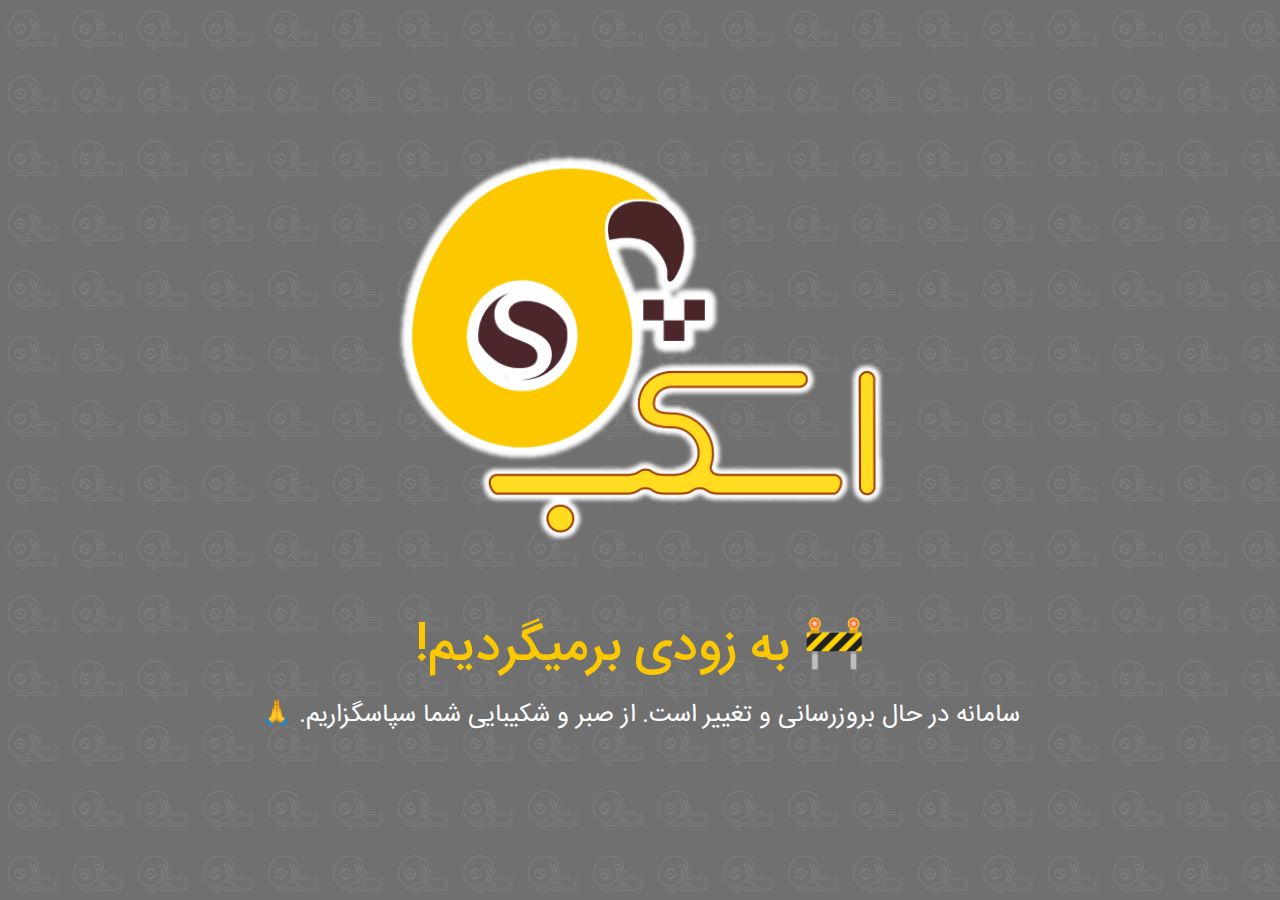
<file: index.html>
<!DOCTYPE html>
<html lang="fa" dir="rtl">

<head>
	<meta charset="utf-8">
	<title>اسکب</title>
	<meta name="viewport" content="width=device-width, initial-scale=1">
	<link rel="icon" type="image/png" href="./assets/favicon.ico">
	<link rel="stylesheet" type="text/css" href="./assets/bootstrap.min.css">
	<link rel="stylesheet" type="text/css" href="./assets/font-awesome.min.css">
	<link rel="stylesheet" type="text/css" href="./assets/animate.css">
	<link rel="stylesheet" type="text/css" href="./assets/select2.min.css">
	<link rel="stylesheet" type="text/css" href="./assets/util.css">
	<link rel="stylesheet" type="text/css" href="./assets/main.css">
	<link rel="stylesheet" type="text/css" href="./fonts/fontiran.css">
	<meta name="robots" content="noindex, follow">
</head>

<body>
	<div class="size1 overlay1">
		<div class="size1 flex-col-c-m p-l-15 p-r-15 p-t-50 p-b-50">
			<img src="./assets/SCabLogo.png" alt="SCab Logo" style="width: 40%;" />
			<h3 class="l1-txt1 txt-center p-b-25">
				🚧 به زودی برمیگردیم!
			</h3>
			<p class="m2-txt1 txt-center p-b-48">
				سامانه در حال بروزرسانی و تغییر است. از صبر و شکیبایی شما سپاسگزاریم. 🙏
			</p>
		</div>
	</div>
</body>

</html>
</file>
<file: assets/util.css>
/*//////////////////////////////////////////////////////////////////
[ REBOOT ]*/
*, *:before, *:after {
	margin: 0px; 
	padding: 0px; 
	-webkit-box-sizing: border-box;
	-moz-box-sizing: border-box;
	box-sizing: border-box;
}

body, html {
	font-family: Arial, sans-serif;
	font-size: 15px;
	color: #666666;

	height: 100%;
	background-color: #fff;
	-webkit-box-sizing: border-box;
	-moz-box-sizing: border-box;
	box-sizing: border-box;
}

/*---------------------------------------------*/
a:focus {outline: none;}
a:hover {text-decoration: none;}

/* ------------------------------------ */
h1,h2,h3,h4,h5,h6,p {margin: 0px;}

ul, li {
	margin: 0px;
	list-style-type: none;
}


/* ------------------------------------ */
input, textarea, label {
	display: block;
	outline: none;
	border: none;
}

/* ------------------------------------ */
button {
	outline: none;
	border: none;
	background: transparent;
	cursor: pointer;
}
button:focus {outline: none;}

iframe {border: none;}


/*//////////////////////////////////////////////////////////////////
[ FONT SIZE ]*/
.fs-1 {font-size: 1px;}
.fs-2 {font-size: 2px;}
.fs-3 {font-size: 3px;}
.fs-4 {font-size: 4px;}
.fs-5 {font-size: 5px;}
.fs-6 {font-size: 6px;}
.fs-7 {font-size: 7px;}
.fs-8 {font-size: 8px;}
.fs-9 {font-size: 9px;}
.fs-10 {font-size: 10px;}
.fs-11 {font-size: 11px;}
.fs-12 {font-size: 12px;}
.fs-13 {font-size: 13px;}
.fs-14 {font-size: 14px;}
.fs-15 {font-size: 15px;}
.fs-16 {font-size: 16px;}
.fs-17 {font-size: 17px;}
.fs-18 {font-size: 18px;}
.fs-19 {font-size: 19px;}
.fs-20 {font-size: 20px;}
.fs-21 {font-size: 21px;}
.fs-22 {font-size: 22px;}
.fs-23 {font-size: 23px;}
.fs-24 {font-size: 24px;}
.fs-25 {font-size: 25px;}
.fs-26 {font-size: 26px;}
.fs-27 {font-size: 27px;}
.fs-28 {font-size: 28px;}
.fs-29 {font-size: 29px;}
.fs-30 {font-size: 30px;}
.fs-31 {font-size: 31px;}
.fs-32 {font-size: 32px;}
.fs-33 {font-size: 33px;}
.fs-34 {font-size: 34px;}
.fs-35 {font-size: 35px;}
.fs-36 {font-size: 36px;}
.fs-37 {font-size: 37px;}
.fs-38 {font-size: 38px;}
.fs-39 {font-size: 39px;}
.fs-40 {font-size: 40px;}
.fs-41 {font-size: 41px;}
.fs-42 {font-size: 42px;}
.fs-43 {font-size: 43px;}
.fs-44 {font-size: 44px;}
.fs-45 {font-size: 45px;}
.fs-46 {font-size: 46px;}
.fs-47 {font-size: 47px;}
.fs-48 {font-size: 48px;}
.fs-49 {font-size: 49px;}
.fs-50 {font-size: 50px;}
.fs-51 {font-size: 51px;}
.fs-52 {font-size: 52px;}
.fs-53 {font-size: 53px;}
.fs-54 {font-size: 54px;}
.fs-55 {font-size: 55px;}
.fs-56 {font-size: 56px;}
.fs-57 {font-size: 57px;}
.fs-58 {font-size: 58px;}
.fs-59 {font-size: 59px;}
.fs-60 {font-size: 60px;}
.fs-61 {font-size: 61px;}
.fs-62 {font-size: 62px;}
.fs-63 {font-size: 63px;}
.fs-64 {font-size: 64px;}
.fs-65 {font-size: 65px;}
.fs-66 {font-size: 66px;}
.fs-67 {font-size: 67px;}
.fs-68 {font-size: 68px;}
.fs-69 {font-size: 69px;}
.fs-70 {font-size: 70px;}
.fs-71 {font-size: 71px;}
.fs-72 {font-size: 72px;}
.fs-73 {font-size: 73px;}
.fs-74 {font-size: 74px;}
.fs-75 {font-size: 75px;}
.fs-76 {font-size: 76px;}
.fs-77 {font-size: 77px;}
.fs-78 {font-size: 78px;}
.fs-79 {font-size: 79px;}
.fs-80 {font-size: 80px;}
.fs-81 {font-size: 81px;}
.fs-82 {font-size: 82px;}
.fs-83 {font-size: 83px;}
.fs-84 {font-size: 84px;}
.fs-85 {font-size: 85px;}
.fs-86 {font-size: 86px;}
.fs-87 {font-size: 87px;}
.fs-88 {font-size: 88px;}
.fs-89 {font-size: 89px;}
.fs-90 {font-size: 90px;}
.fs-91 {font-size: 91px;}
.fs-92 {font-size: 92px;}
.fs-93 {font-size: 93px;}
.fs-94 {font-size: 94px;}
.fs-95 {font-size: 95px;}
.fs-96 {font-size: 96px;}
.fs-97 {font-size: 97px;}
.fs-98 {font-size: 98px;}
.fs-99 {font-size: 99px;}
.fs-100 {font-size: 100px;}
.fs-101 {font-size: 101px;}
.fs-102 {font-size: 102px;}
.fs-103 {font-size: 103px;}
.fs-104 {font-size: 104px;}
.fs-105 {font-size: 105px;}
.fs-106 {font-size: 106px;}
.fs-107 {font-size: 107px;}
.fs-108 {font-size: 108px;}
.fs-109 {font-size: 109px;}
.fs-110 {font-size: 110px;}
.fs-111 {font-size: 111px;}
.fs-112 {font-size: 112px;}
.fs-113 {font-size: 113px;}
.fs-114 {font-size: 114px;}
.fs-115 {font-size: 115px;}
.fs-116 {font-size: 116px;}
.fs-117 {font-size: 117px;}
.fs-118 {font-size: 118px;}
.fs-119 {font-size: 119px;}
.fs-120 {font-size: 120px;}
.fs-121 {font-size: 121px;}
.fs-122 {font-size: 122px;}
.fs-123 {font-size: 123px;}
.fs-124 {font-size: 124px;}
.fs-125 {font-size: 125px;}
.fs-126 {font-size: 126px;}
.fs-127 {font-size: 127px;}
.fs-128 {font-size: 128px;}
.fs-129 {font-size: 129px;}
.fs-130 {font-size: 130px;}
.fs-131 {font-size: 131px;}
.fs-132 {font-size: 132px;}
.fs-133 {font-size: 133px;}
.fs-134 {font-size: 134px;}
.fs-135 {font-size: 135px;}
.fs-136 {font-size: 136px;}
.fs-137 {font-size: 137px;}
.fs-138 {font-size: 138px;}
.fs-139 {font-size: 139px;}
.fs-140 {font-size: 140px;}
.fs-141 {font-size: 141px;}
.fs-142 {font-size: 142px;}
.fs-143 {font-size: 143px;}
.fs-144 {font-size: 144px;}
.fs-145 {font-size: 145px;}
.fs-146 {font-size: 146px;}
.fs-147 {font-size: 147px;}
.fs-148 {font-size: 148px;}
.fs-149 {font-size: 149px;}
.fs-150 {font-size: 150px;}
.fs-151 {font-size: 151px;}
.fs-152 {font-size: 152px;}
.fs-153 {font-size: 153px;}
.fs-154 {font-size: 154px;}
.fs-155 {font-size: 155px;}
.fs-156 {font-size: 156px;}
.fs-157 {font-size: 157px;}
.fs-158 {font-size: 158px;}
.fs-159 {font-size: 159px;}
.fs-160 {font-size: 160px;}
.fs-161 {font-size: 161px;}
.fs-162 {font-size: 162px;}
.fs-163 {font-size: 163px;}
.fs-164 {font-size: 164px;}
.fs-165 {font-size: 165px;}
.fs-166 {font-size: 166px;}
.fs-167 {font-size: 167px;}
.fs-168 {font-size: 168px;}
.fs-169 {font-size: 169px;}
.fs-170 {font-size: 170px;}
.fs-171 {font-size: 171px;}
.fs-172 {font-size: 172px;}
.fs-173 {font-size: 173px;}
.fs-174 {font-size: 174px;}
.fs-175 {font-size: 175px;}
.fs-176 {font-size: 176px;}
.fs-177 {font-size: 177px;}
.fs-178 {font-size: 178px;}
.fs-179 {font-size: 179px;}
.fs-180 {font-size: 180px;}
.fs-181 {font-size: 181px;}
.fs-182 {font-size: 182px;}
.fs-183 {font-size: 183px;}
.fs-184 {font-size: 184px;}
.fs-185 {font-size: 185px;}
.fs-186 {font-size: 186px;}
.fs-187 {font-size: 187px;}
.fs-188 {font-size: 188px;}
.fs-189 {font-size: 189px;}
.fs-190 {font-size: 190px;}
.fs-191 {font-size: 191px;}
.fs-192 {font-size: 192px;}
.fs-193 {font-size: 193px;}
.fs-194 {font-size: 194px;}
.fs-195 {font-size: 195px;}
.fs-196 {font-size: 196px;}
.fs-197 {font-size: 197px;}
.fs-198 {font-size: 198px;}
.fs-199 {font-size: 199px;}
.fs-200 {font-size: 200px;}

/*//////////////////////////////////////////////////////////////////
[ PADDING ]*/
.p-t-0 {padding-top: 0px;}
.p-t-1 {padding-top: 1px;}
.p-t-2 {padding-top: 2px;}
.p-t-3 {padding-top: 3px;}
.p-t-4 {padding-top: 4px;}
.p-t-5 {padding-top: 5px;}
.p-t-6 {padding-top: 6px;}
.p-t-7 {padding-top: 7px;}
.p-t-8 {padding-top: 8px;}
.p-t-9 {padding-top: 9px;}
.p-t-10 {padding-top: 10px;}
.p-t-11 {padding-top: 11px;}
.p-t-12 {padding-top: 12px;}
.p-t-13 {padding-top: 13px;}
.p-t-14 {padding-top: 14px;}
.p-t-15 {padding-top: 15px;}
.p-t-16 {padding-top: 16px;}
.p-t-17 {padding-top: 17px;}
.p-t-18 {padding-top: 18px;}
.p-t-19 {padding-top: 19px;}
.p-t-20 {padding-top: 20px;}
.p-t-21 {padding-top: 21px;}
.p-t-22 {padding-top: 22px;}
.p-t-23 {padding-top: 23px;}
.p-t-24 {padding-top: 24px;}
.p-t-25 {padding-top: 25px;}
.p-t-26 {padding-top: 26px;}
.p-t-27 {padding-top: 27px;}
.p-t-28 {padding-top: 28px;}
.p-t-29 {padding-top: 29px;}
.p-t-30 {padding-top: 30px;}
.p-t-31 {padding-top: 31px;}
.p-t-32 {padding-top: 32px;}
.p-t-33 {padding-top: 33px;}
.p-t-34 {padding-top: 34px;}
.p-t-35 {padding-top: 35px;}
.p-t-36 {padding-top: 36px;}
.p-t-37 {padding-top: 37px;}
.p-t-38 {padding-top: 38px;}
.p-t-39 {padding-top: 39px;}
.p-t-40 {padding-top: 40px;}
.p-t-41 {padding-top: 41px;}
.p-t-42 {padding-top: 42px;}
.p-t-43 {padding-top: 43px;}
.p-t-44 {padding-top: 44px;}
.p-t-45 {padding-top: 45px;}
.p-t-46 {padding-top: 46px;}
.p-t-47 {padding-top: 47px;}
.p-t-48 {padding-top: 48px;}
.p-t-49 {padding-top: 49px;}
.p-t-50 {padding-top: 50px;}
.p-t-51 {padding-top: 51px;}
.p-t-52 {padding-top: 52px;}
.p-t-53 {padding-top: 53px;}
.p-t-54 {padding-top: 54px;}
.p-t-55 {padding-top: 55px;}
.p-t-56 {padding-top: 56px;}
.p-t-57 {padding-top: 57px;}
.p-t-58 {padding-top: 58px;}
.p-t-59 {padding-top: 59px;}
.p-t-60 {padding-top: 60px;}
.p-t-61 {padding-top: 61px;}
.p-t-62 {padding-top: 62px;}
.p-t-63 {padding-top: 63px;}
.p-t-64 {padding-top: 64px;}
.p-t-65 {padding-top: 65px;}
.p-t-66 {padding-top: 66px;}
.p-t-67 {padding-top: 67px;}
.p-t-68 {padding-top: 68px;}
.p-t-69 {padding-top: 69px;}
.p-t-70 {padding-top: 70px;}
.p-t-71 {padding-top: 71px;}
.p-t-72 {padding-top: 72px;}
.p-t-73 {padding-top: 73px;}
.p-t-74 {padding-top: 74px;}
.p-t-75 {padding-top: 75px;}
.p-t-76 {padding-top: 76px;}
.p-t-77 {padding-top: 77px;}
.p-t-78 {padding-top: 78px;}
.p-t-79 {padding-top: 79px;}
.p-t-80 {padding-top: 80px;}
.p-t-81 {padding-top: 81px;}
.p-t-82 {padding-top: 82px;}
.p-t-83 {padding-top: 83px;}
.p-t-84 {padding-top: 84px;}
.p-t-85 {padding-top: 85px;}
.p-t-86 {padding-top: 86px;}
.p-t-87 {padding-top: 87px;}
.p-t-88 {padding-top: 88px;}
.p-t-89 {padding-top: 89px;}
.p-t-90 {padding-top: 90px;}
.p-t-91 {padding-top: 91px;}
.p-t-92 {padding-top: 92px;}
.p-t-93 {padding-top: 93px;}
.p-t-94 {padding-top: 94px;}
.p-t-95 {padding-top: 95px;}
.p-t-96 {padding-top: 96px;}
.p-t-97 {padding-top: 97px;}
.p-t-98 {padding-top: 98px;}
.p-t-99 {padding-top: 99px;}
.p-t-100 {padding-top: 100px;}
.p-t-101 {padding-top: 101px;}
.p-t-102 {padding-top: 102px;}
.p-t-103 {padding-top: 103px;}
.p-t-104 {padding-top: 104px;}
.p-t-105 {padding-top: 105px;}
.p-t-106 {padding-top: 106px;}
.p-t-107 {padding-top: 107px;}
.p-t-108 {padding-top: 108px;}
.p-t-109 {padding-top: 109px;}
.p-t-110 {padding-top: 110px;}
.p-t-111 {padding-top: 111px;}
.p-t-112 {padding-top: 112px;}
.p-t-113 {padding-top: 113px;}
.p-t-114 {padding-top: 114px;}
.p-t-115 {padding-top: 115px;}
.p-t-116 {padding-top: 116px;}
.p-t-117 {padding-top: 117px;}
.p-t-118 {padding-top: 118px;}
.p-t-119 {padding-top: 119px;}
.p-t-120 {padding-top: 120px;}
.p-t-121 {padding-top: 121px;}
.p-t-122 {padding-top: 122px;}
.p-t-123 {padding-top: 123px;}
.p-t-124 {padding-top: 124px;}
.p-t-125 {padding-top: 125px;}
.p-t-126 {padding-top: 126px;}
.p-t-127 {padding-top: 127px;}
.p-t-128 {padding-top: 128px;}
.p-t-129 {padding-top: 129px;}
.p-t-130 {padding-top: 130px;}
.p-t-131 {padding-top: 131px;}
.p-t-132 {padding-top: 132px;}
.p-t-133 {padding-top: 133px;}
.p-t-134 {padding-top: 134px;}
.p-t-135 {padding-top: 135px;}
.p-t-136 {padding-top: 136px;}
.p-t-137 {padding-top: 137px;}
.p-t-138 {padding-top: 138px;}
.p-t-139 {padding-top: 139px;}
.p-t-140 {padding-top: 140px;}
.p-t-141 {padding-top: 141px;}
.p-t-142 {padding-top: 142px;}
.p-t-143 {padding-top: 143px;}
.p-t-144 {padding-top: 144px;}
.p-t-145 {padding-top: 145px;}
.p-t-146 {padding-top: 146px;}
.p-t-147 {padding-top: 147px;}
.p-t-148 {padding-top: 148px;}
.p-t-149 {padding-top: 149px;}
.p-t-150 {padding-top: 150px;}
.p-t-151 {padding-top: 151px;}
.p-t-152 {padding-top: 152px;}
.p-t-153 {padding-top: 153px;}
.p-t-154 {padding-top: 154px;}
.p-t-155 {padding-top: 155px;}
.p-t-156 {padding-top: 156px;}
.p-t-157 {padding-top: 157px;}
.p-t-158 {padding-top: 158px;}
.p-t-159 {padding-top: 159px;}
.p-t-160 {padding-top: 160px;}
.p-t-161 {padding-top: 161px;}
.p-t-162 {padding-top: 162px;}
.p-t-163 {padding-top: 163px;}
.p-t-164 {padding-top: 164px;}
.p-t-165 {padding-top: 165px;}
.p-t-166 {padding-top: 166px;}
.p-t-167 {padding-top: 167px;}
.p-t-168 {padding-top: 168px;}
.p-t-169 {padding-top: 169px;}
.p-t-170 {padding-top: 170px;}
.p-t-171 {padding-top: 171px;}
.p-t-172 {padding-top: 172px;}
.p-t-173 {padding-top: 173px;}
.p-t-174 {padding-top: 174px;}
.p-t-175 {padding-top: 175px;}
.p-t-176 {padding-top: 176px;}
.p-t-177 {padding-top: 177px;}
.p-t-178 {padding-top: 178px;}
.p-t-179 {padding-top: 179px;}
.p-t-180 {padding-top: 180px;}
.p-t-181 {padding-top: 181px;}
.p-t-182 {padding-top: 182px;}
.p-t-183 {padding-top: 183px;}
.p-t-184 {padding-top: 184px;}
.p-t-185 {padding-top: 185px;}
.p-t-186 {padding-top: 186px;}
.p-t-187 {padding-top: 187px;}
.p-t-188 {padding-top: 188px;}
.p-t-189 {padding-top: 189px;}
.p-t-190 {padding-top: 190px;}
.p-t-191 {padding-top: 191px;}
.p-t-192 {padding-top: 192px;}
.p-t-193 {padding-top: 193px;}
.p-t-194 {padding-top: 194px;}
.p-t-195 {padding-top: 195px;}
.p-t-196 {padding-top: 196px;}
.p-t-197 {padding-top: 197px;}
.p-t-198 {padding-top: 198px;}
.p-t-199 {padding-top: 199px;}
.p-t-200 {padding-top: 200px;}
.p-t-201 {padding-top: 201px;}
.p-t-202 {padding-top: 202px;}
.p-t-203 {padding-top: 203px;}
.p-t-204 {padding-top: 204px;}
.p-t-205 {padding-top: 205px;}
.p-t-206 {padding-top: 206px;}
.p-t-207 {padding-top: 207px;}
.p-t-208 {padding-top: 208px;}
.p-t-209 {padding-top: 209px;}
.p-t-210 {padding-top: 210px;}
.p-t-211 {padding-top: 211px;}
.p-t-212 {padding-top: 212px;}
.p-t-213 {padding-top: 213px;}
.p-t-214 {padding-top: 214px;}
.p-t-215 {padding-top: 215px;}
.p-t-216 {padding-top: 216px;}
.p-t-217 {padding-top: 217px;}
.p-t-218 {padding-top: 218px;}
.p-t-219 {padding-top: 219px;}
.p-t-220 {padding-top: 220px;}
.p-t-221 {padding-top: 221px;}
.p-t-222 {padding-top: 222px;}
.p-t-223 {padding-top: 223px;}
.p-t-224 {padding-top: 224px;}
.p-t-225 {padding-top: 225px;}
.p-t-226 {padding-top: 226px;}
.p-t-227 {padding-top: 227px;}
.p-t-228 {padding-top: 228px;}
.p-t-229 {padding-top: 229px;}
.p-t-230 {padding-top: 230px;}
.p-t-231 {padding-top: 231px;}
.p-t-232 {padding-top: 232px;}
.p-t-233 {padding-top: 233px;}
.p-t-234 {padding-top: 234px;}
.p-t-235 {padding-top: 235px;}
.p-t-236 {padding-top: 236px;}
.p-t-237 {padding-top: 237px;}
.p-t-238 {padding-top: 238px;}
.p-t-239 {padding-top: 239px;}
.p-t-240 {padding-top: 240px;}
.p-t-241 {padding-top: 241px;}
.p-t-242 {padding-top: 242px;}
.p-t-243 {padding-top: 243px;}
.p-t-244 {padding-top: 244px;}
.p-t-245 {padding-top: 245px;}
.p-t-246 {padding-top: 246px;}
.p-t-247 {padding-top: 247px;}
.p-t-248 {padding-top: 248px;}
.p-t-249 {padding-top: 249px;}
.p-t-250 {padding-top: 250px;}
.p-b-0 {padding-bottom: 0px;}
.p-b-1 {padding-bottom: 1px;}
.p-b-2 {padding-bottom: 2px;}
.p-b-3 {padding-bottom: 3px;}
.p-b-4 {padding-bottom: 4px;}
.p-b-5 {padding-bottom: 5px;}
.p-b-6 {padding-bottom: 6px;}
.p-b-7 {padding-bottom: 7px;}
.p-b-8 {padding-bottom: 8px;}
.p-b-9 {padding-bottom: 9px;}
.p-b-10 {padding-bottom: 10px;}
.p-b-11 {padding-bottom: 11px;}
.p-b-12 {padding-bottom: 12px;}
.p-b-13 {padding-bottom: 13px;}
.p-b-14 {padding-bottom: 14px;}
.p-b-15 {padding-bottom: 15px;}
.p-b-16 {padding-bottom: 16px;}
.p-b-17 {padding-bottom: 17px;}
.p-b-18 {padding-bottom: 18px;}
.p-b-19 {padding-bottom: 19px;}
.p-b-20 {padding-bottom: 20px;}
.p-b-21 {padding-bottom: 21px;}
.p-b-22 {padding-bottom: 22px;}
.p-b-23 {padding-bottom: 23px;}
.p-b-24 {padding-bottom: 24px;}
.p-b-25 {padding-bottom: 25px;}
.p-b-26 {padding-bottom: 26px;}
.p-b-27 {padding-bottom: 27px;}
.p-b-28 {padding-bottom: 28px;}
.p-b-29 {padding-bottom: 29px;}
.p-b-30 {padding-bottom: 30px;}
.p-b-31 {padding-bottom: 31px;}
.p-b-32 {padding-bottom: 32px;}
.p-b-33 {padding-bottom: 33px;}
.p-b-34 {padding-bottom: 34px;}
.p-b-35 {padding-bottom: 35px;}
.p-b-36 {padding-bottom: 36px;}
.p-b-37 {padding-bottom: 37px;}
.p-b-38 {padding-bottom: 38px;}
.p-b-39 {padding-bottom: 39px;}
.p-b-40 {padding-bottom: 40px;}
.p-b-41 {padding-bottom: 41px;}
.p-b-42 {padding-bottom: 42px;}
.p-b-43 {padding-bottom: 43px;}
.p-b-44 {padding-bottom: 44px;}
.p-b-45 {padding-bottom: 45px;}
.p-b-46 {padding-bottom: 46px;}
.p-b-47 {padding-bottom: 47px;}
.p-b-48 {padding-bottom: 48px;}
.p-b-49 {padding-bottom: 49px;}
.p-b-50 {padding-bottom: 50px;}
.p-b-51 {padding-bottom: 51px;}
.p-b-52 {padding-bottom: 52px;}
.p-b-53 {padding-bottom: 53px;}
.p-b-54 {padding-bottom: 54px;}
.p-b-55 {padding-bottom: 55px;}
.p-b-56 {padding-bottom: 56px;}
.p-b-57 {padding-bottom: 57px;}
.p-b-58 {padding-bottom: 58px;}
.p-b-59 {padding-bottom: 59px;}
.p-b-60 {padding-bottom: 60px;}
.p-b-61 {padding-bottom: 61px;}
.p-b-62 {padding-bottom: 62px;}
.p-b-63 {padding-bottom: 63px;}
.p-b-64 {padding-bottom: 64px;}
.p-b-65 {padding-bottom: 65px;}
.p-b-66 {padding-bottom: 66px;}
.p-b-67 {padding-bottom: 67px;}
.p-b-68 {padding-bottom: 68px;}
.p-b-69 {padding-bottom: 69px;}
.p-b-70 {padding-bottom: 70px;}
.p-b-71 {padding-bottom: 71px;}
.p-b-72 {padding-bottom: 72px;}
.p-b-73 {padding-bottom: 73px;}
.p-b-74 {padding-bottom: 74px;}
.p-b-75 {padding-bottom: 75px;}
.p-b-76 {padding-bottom: 76px;}
.p-b-77 {padding-bottom: 77px;}
.p-b-78 {padding-bottom: 78px;}
.p-b-79 {padding-bottom: 79px;}
.p-b-80 {padding-bottom: 80px;}
.p-b-81 {padding-bottom: 81px;}
.p-b-82 {padding-bottom: 82px;}
.p-b-83 {padding-bottom: 83px;}
.p-b-84 {padding-bottom: 84px;}
.p-b-85 {padding-bottom: 85px;}
.p-b-86 {padding-bottom: 86px;}
.p-b-87 {padding-bottom: 87px;}
.p-b-88 {padding-bottom: 88px;}
.p-b-89 {padding-bottom: 89px;}
.p-b-90 {padding-bottom: 90px;}
.p-b-91 {padding-bottom: 91px;}
.p-b-92 {padding-bottom: 92px;}
.p-b-93 {padding-bottom: 93px;}
.p-b-94 {padding-bottom: 94px;}
.p-b-95 {padding-bottom: 95px;}
.p-b-96 {padding-bottom: 96px;}
.p-b-97 {padding-bottom: 97px;}
.p-b-98 {padding-bottom: 98px;}
.p-b-99 {padding-bottom: 99px;}
.p-b-100 {padding-bottom: 100px;}
.p-b-101 {padding-bottom: 101px;}
.p-b-102 {padding-bottom: 102px;}
.p-b-103 {padding-bottom: 103px;}
.p-b-104 {padding-bottom: 104px;}
.p-b-105 {padding-bottom: 105px;}
.p-b-106 {padding-bottom: 106px;}
.p-b-107 {padding-bottom: 107px;}
.p-b-108 {padding-bottom: 108px;}
.p-b-109 {padding-bottom: 109px;}
.p-b-110 {padding-bottom: 110px;}
.p-b-111 {padding-bottom: 111px;}
.p-b-112 {padding-bottom: 112px;}
.p-b-113 {padding-bottom: 113px;}
.p-b-114 {padding-bottom: 114px;}
.p-b-115 {padding-bottom: 115px;}
.p-b-116 {padding-bottom: 116px;}
.p-b-117 {padding-bottom: 117px;}
.p-b-118 {padding-bottom: 118px;}
.p-b-119 {padding-bottom: 119px;}
.p-b-120 {padding-bottom: 120px;}
.p-b-121 {padding-bottom: 121px;}
.p-b-122 {padding-bottom: 122px;}
.p-b-123 {padding-bottom: 123px;}
.p-b-124 {padding-bottom: 124px;}
.p-b-125 {padding-bottom: 125px;}
.p-b-126 {padding-bottom: 126px;}
.p-b-127 {padding-bottom: 127px;}
.p-b-128 {padding-bottom: 128px;}
.p-b-129 {padding-bottom: 129px;}
.p-b-130 {padding-bottom: 130px;}
.p-b-131 {padding-bottom: 131px;}
.p-b-132 {padding-bottom: 132px;}
.p-b-133 {padding-bottom: 133px;}
.p-b-134 {padding-bottom: 134px;}
.p-b-135 {padding-bottom: 135px;}
.p-b-136 {padding-bottom: 136px;}
.p-b-137 {padding-bottom: 137px;}
.p-b-138 {padding-bottom: 138px;}
.p-b-139 {padding-bottom: 139px;}
.p-b-140 {padding-bottom: 140px;}
.p-b-141 {padding-bottom: 141px;}
.p-b-142 {padding-bottom: 142px;}
.p-b-143 {padding-bottom: 143px;}
.p-b-144 {padding-bottom: 144px;}
.p-b-145 {padding-bottom: 145px;}
.p-b-146 {padding-bottom: 146px;}
.p-b-147 {padding-bottom: 147px;}
.p-b-148 {padding-bottom: 148px;}
.p-b-149 {padding-bottom: 149px;}
.p-b-150 {padding-bottom: 150px;}
.p-b-151 {padding-bottom: 151px;}
.p-b-152 {padding-bottom: 152px;}
.p-b-153 {padding-bottom: 153px;}
.p-b-154 {padding-bottom: 154px;}
.p-b-155 {padding-bottom: 155px;}
.p-b-156 {padding-bottom: 156px;}
.p-b-157 {padding-bottom: 157px;}
.p-b-158 {padding-bottom: 158px;}
.p-b-159 {padding-bottom: 159px;}
.p-b-160 {padding-bottom: 160px;}
.p-b-161 {padding-bottom: 161px;}
.p-b-162 {padding-bottom: 162px;}
.p-b-163 {padding-bottom: 163px;}
.p-b-164 {padding-bottom: 164px;}
.p-b-165 {padding-bottom: 165px;}
.p-b-166 {padding-bottom: 166px;}
.p-b-167 {padding-bottom: 167px;}
.p-b-168 {padding-bottom: 168px;}
.p-b-169 {padding-bottom: 169px;}
.p-b-170 {padding-bottom: 170px;}
.p-b-171 {padding-bottom: 171px;}
.p-b-172 {padding-bottom: 172px;}
.p-b-173 {padding-bottom: 173px;}
.p-b-174 {padding-bottom: 174px;}
.p-b-175 {padding-bottom: 175px;}
.p-b-176 {padding-bottom: 176px;}
.p-b-177 {padding-bottom: 177px;}
.p-b-178 {padding-bottom: 178px;}
.p-b-179 {padding-bottom: 179px;}
.p-b-180 {padding-bottom: 180px;}
.p-b-181 {padding-bottom: 181px;}
.p-b-182 {padding-bottom: 182px;}
.p-b-183 {padding-bottom: 183px;}
.p-b-184 {padding-bottom: 184px;}
.p-b-185 {padding-bottom: 185px;}
.p-b-186 {padding-bottom: 186px;}
.p-b-187 {padding-bottom: 187px;}
.p-b-188 {padding-bottom: 188px;}
.p-b-189 {padding-bottom: 189px;}
.p-b-190 {padding-bottom: 190px;}
.p-b-191 {padding-bottom: 191px;}
.p-b-192 {padding-bottom: 192px;}
.p-b-193 {padding-bottom: 193px;}
.p-b-194 {padding-bottom: 194px;}
.p-b-195 {padding-bottom: 195px;}
.p-b-196 {padding-bottom: 196px;}
.p-b-197 {padding-bottom: 197px;}
.p-b-198 {padding-bottom: 198px;}
.p-b-199 {padding-bottom: 199px;}
.p-b-200 {padding-bottom: 200px;}
.p-b-201 {padding-bottom: 201px;}
.p-b-202 {padding-bottom: 202px;}
.p-b-203 {padding-bottom: 203px;}
.p-b-204 {padding-bottom: 204px;}
.p-b-205 {padding-bottom: 205px;}
.p-b-206 {padding-bottom: 206px;}
.p-b-207 {padding-bottom: 207px;}
.p-b-208 {padding-bottom: 208px;}
.p-b-209 {padding-bottom: 209px;}
.p-b-210 {padding-bottom: 210px;}
.p-b-211 {padding-bottom: 211px;}
.p-b-212 {padding-bottom: 212px;}
.p-b-213 {padding-bottom: 213px;}
.p-b-214 {padding-bottom: 214px;}
.p-b-215 {padding-bottom: 215px;}
.p-b-216 {padding-bottom: 216px;}
.p-b-217 {padding-bottom: 217px;}
.p-b-218 {padding-bottom: 218px;}
.p-b-219 {padding-bottom: 219px;}
.p-b-220 {padding-bottom: 220px;}
.p-b-221 {padding-bottom: 221px;}
.p-b-222 {padding-bottom: 222px;}
.p-b-223 {padding-bottom: 223px;}
.p-b-224 {padding-bottom: 224px;}
.p-b-225 {padding-bottom: 225px;}
.p-b-226 {padding-bottom: 226px;}
.p-b-227 {padding-bottom: 227px;}
.p-b-228 {padding-bottom: 228px;}
.p-b-229 {padding-bottom: 229px;}
.p-b-230 {padding-bottom: 230px;}
.p-b-231 {padding-bottom: 231px;}
.p-b-232 {padding-bottom: 232px;}
.p-b-233 {padding-bottom: 233px;}
.p-b-234 {padding-bottom: 234px;}
.p-b-235 {padding-bottom: 235px;}
.p-b-236 {padding-bottom: 236px;}
.p-b-237 {padding-bottom: 237px;}
.p-b-238 {padding-bottom: 238px;}
.p-b-239 {padding-bottom: 239px;}
.p-b-240 {padding-bottom: 240px;}
.p-b-241 {padding-bottom: 241px;}
.p-b-242 {padding-bottom: 242px;}
.p-b-243 {padding-bottom: 243px;}
.p-b-244 {padding-bottom: 244px;}
.p-b-245 {padding-bottom: 245px;}
.p-b-246 {padding-bottom: 246px;}
.p-b-247 {padding-bottom: 247px;}
.p-b-248 {padding-bottom: 248px;}
.p-b-249 {padding-bottom: 249px;}
.p-b-250 {padding-bottom: 250px;}
.p-l-0 {padding-left: 0px;}
.p-l-1 {padding-left: 1px;}
.p-l-2 {padding-left: 2px;}
.p-l-3 {padding-left: 3px;}
.p-l-4 {padding-left: 4px;}
.p-l-5 {padding-left: 5px;}
.p-l-6 {padding-left: 6px;}
.p-l-7 {padding-left: 7px;}
.p-l-8 {padding-left: 8px;}
.p-l-9 {padding-left: 9px;}
.p-l-10 {padding-left: 10px;}
.p-l-11 {padding-left: 11px;}
.p-l-12 {padding-left: 12px;}
.p-l-13 {padding-left: 13px;}
.p-l-14 {padding-left: 14px;}
.p-l-15 {padding-left: 15px;}
.p-l-16 {padding-left: 16px;}
.p-l-17 {padding-left: 17px;}
.p-l-18 {padding-left: 18px;}
.p-l-19 {padding-left: 19px;}
.p-l-20 {padding-left: 20px;}
.p-l-21 {padding-left: 21px;}
.p-l-22 {padding-left: 22px;}
.p-l-23 {padding-left: 23px;}
.p-l-24 {padding-left: 24px;}
.p-l-25 {padding-left: 25px;}
.p-l-26 {padding-left: 26px;}
.p-l-27 {padding-left: 27px;}
.p-l-28 {padding-left: 28px;}
.p-l-29 {padding-left: 29px;}
.p-l-30 {padding-left: 30px;}
.p-l-31 {padding-left: 31px;}
.p-l-32 {padding-left: 32px;}
.p-l-33 {padding-left: 33px;}
.p-l-34 {padding-left: 34px;}
.p-l-35 {padding-left: 35px;}
.p-l-36 {padding-left: 36px;}
.p-l-37 {padding-left: 37px;}
.p-l-38 {padding-left: 38px;}
.p-l-39 {padding-left: 39px;}
.p-l-40 {padding-left: 40px;}
.p-l-41 {padding-left: 41px;}
.p-l-42 {padding-left: 42px;}
.p-l-43 {padding-left: 43px;}
.p-l-44 {padding-left: 44px;}
.p-l-45 {padding-left: 45px;}
.p-l-46 {padding-left: 46px;}
.p-l-47 {padding-left: 47px;}
.p-l-48 {padding-left: 48px;}
.p-l-49 {padding-left: 49px;}
.p-l-50 {padding-left: 50px;}
.p-l-51 {padding-left: 51px;}
.p-l-52 {padding-left: 52px;}
.p-l-53 {padding-left: 53px;}
.p-l-54 {padding-left: 54px;}
.p-l-55 {padding-left: 55px;}
.p-l-56 {padding-left: 56px;}
.p-l-57 {padding-left: 57px;}
.p-l-58 {padding-left: 58px;}
.p-l-59 {padding-left: 59px;}
.p-l-60 {padding-left: 60px;}
.p-l-61 {padding-left: 61px;}
.p-l-62 {padding-left: 62px;}
.p-l-63 {padding-left: 63px;}
.p-l-64 {padding-left: 64px;}
.p-l-65 {padding-left: 65px;}
.p-l-66 {padding-left: 66px;}
.p-l-67 {padding-left: 67px;}
.p-l-68 {padding-left: 68px;}
.p-l-69 {padding-left: 69px;}
.p-l-70 {padding-left: 70px;}
.p-l-71 {padding-left: 71px;}
.p-l-72 {padding-left: 72px;}
.p-l-73 {padding-left: 73px;}
.p-l-74 {padding-left: 74px;}
.p-l-75 {padding-left: 75px;}
.p-l-76 {padding-left: 76px;}
.p-l-77 {padding-left: 77px;}
.p-l-78 {padding-left: 78px;}
.p-l-79 {padding-left: 79px;}
.p-l-80 {padding-left: 80px;}
.p-l-81 {padding-left: 81px;}
.p-l-82 {padding-left: 82px;}
.p-l-83 {padding-left: 83px;}
.p-l-84 {padding-left: 84px;}
.p-l-85 {padding-left: 85px;}
.p-l-86 {padding-left: 86px;}
.p-l-87 {padding-left: 87px;}
.p-l-88 {padding-left: 88px;}
.p-l-89 {padding-left: 89px;}
.p-l-90 {padding-left: 90px;}
.p-l-91 {padding-left: 91px;}
.p-l-92 {padding-left: 92px;}
.p-l-93 {padding-left: 93px;}
.p-l-94 {padding-left: 94px;}
.p-l-95 {padding-left: 95px;}
.p-l-96 {padding-left: 96px;}
.p-l-97 {padding-left: 97px;}
.p-l-98 {padding-left: 98px;}
.p-l-99 {padding-left: 99px;}
.p-l-100 {padding-left: 100px;}
.p-l-101 {padding-left: 101px;}
.p-l-102 {padding-left: 102px;}
.p-l-103 {padding-left: 103px;}
.p-l-104 {padding-left: 104px;}
.p-l-105 {padding-left: 105px;}
.p-l-106 {padding-left: 106px;}
.p-l-107 {padding-left: 107px;}
.p-l-108 {padding-left: 108px;}
.p-l-109 {padding-left: 109px;}
.p-l-110 {padding-left: 110px;}
.p-l-111 {padding-left: 111px;}
.p-l-112 {padding-left: 112px;}
.p-l-113 {padding-left: 113px;}
.p-l-114 {padding-left: 114px;}
.p-l-115 {padding-left: 115px;}
.p-l-116 {padding-left: 116px;}
.p-l-117 {padding-left: 117px;}
.p-l-118 {padding-left: 118px;}
.p-l-119 {padding-left: 119px;}
.p-l-120 {padding-left: 120px;}
.p-l-121 {padding-left: 121px;}
.p-l-122 {padding-left: 122px;}
.p-l-123 {padding-left: 123px;}
.p-l-124 {padding-left: 124px;}
.p-l-125 {padding-left: 125px;}
.p-l-126 {padding-left: 126px;}
.p-l-127 {padding-left: 127px;}
.p-l-128 {padding-left: 128px;}
.p-l-129 {padding-left: 129px;}
.p-l-130 {padding-left: 130px;}
.p-l-131 {padding-left: 131px;}
.p-l-132 {padding-left: 132px;}
.p-l-133 {padding-left: 133px;}
.p-l-134 {padding-left: 134px;}
.p-l-135 {padding-left: 135px;}
.p-l-136 {padding-left: 136px;}
.p-l-137 {padding-left: 137px;}
.p-l-138 {padding-left: 138px;}
.p-l-139 {padding-left: 139px;}
.p-l-140 {padding-left: 140px;}
.p-l-141 {padding-left: 141px;}
.p-l-142 {padding-left: 142px;}
.p-l-143 {padding-left: 143px;}
.p-l-144 {padding-left: 144px;}
.p-l-145 {padding-left: 145px;}
.p-l-146 {padding-left: 146px;}
.p-l-147 {padding-left: 147px;}
.p-l-148 {padding-left: 148px;}
.p-l-149 {padding-left: 149px;}
.p-l-150 {padding-left: 150px;}
.p-l-151 {padding-left: 151px;}
.p-l-152 {padding-left: 152px;}
.p-l-153 {padding-left: 153px;}
.p-l-154 {padding-left: 154px;}
.p-l-155 {padding-left: 155px;}
.p-l-156 {padding-left: 156px;}
.p-l-157 {padding-left: 157px;}
.p-l-158 {padding-left: 158px;}
.p-l-159 {padding-left: 159px;}
.p-l-160 {padding-left: 160px;}
.p-l-161 {padding-left: 161px;}
.p-l-162 {padding-left: 162px;}
.p-l-163 {padding-left: 163px;}
.p-l-164 {padding-left: 164px;}
.p-l-165 {padding-left: 165px;}
.p-l-166 {padding-left: 166px;}
.p-l-167 {padding-left: 167px;}
.p-l-168 {padding-left: 168px;}
.p-l-169 {padding-left: 169px;}
.p-l-170 {padding-left: 170px;}
.p-l-171 {padding-left: 171px;}
.p-l-172 {padding-left: 172px;}
.p-l-173 {padding-left: 173px;}
.p-l-174 {padding-left: 174px;}
.p-l-175 {padding-left: 175px;}
.p-l-176 {padding-left: 176px;}
.p-l-177 {padding-left: 177px;}
.p-l-178 {padding-left: 178px;}
.p-l-179 {padding-left: 179px;}
.p-l-180 {padding-left: 180px;}
.p-l-181 {padding-left: 181px;}
.p-l-182 {padding-left: 182px;}
.p-l-183 {padding-left: 183px;}
.p-l-184 {padding-left: 184px;}
.p-l-185 {padding-left: 185px;}
.p-l-186 {padding-left: 186px;}
.p-l-187 {padding-left: 187px;}
.p-l-188 {padding-left: 188px;}
.p-l-189 {padding-left: 189px;}
.p-l-190 {padding-left: 190px;}
.p-l-191 {padding-left: 191px;}
.p-l-192 {padding-left: 192px;}
.p-l-193 {padding-left: 193px;}
.p-l-194 {padding-left: 194px;}
.p-l-195 {padding-left: 195px;}
.p-l-196 {padding-left: 196px;}
.p-l-197 {padding-left: 197px;}
.p-l-198 {padding-left: 198px;}
.p-l-199 {padding-left: 199px;}
.p-l-200 {padding-left: 200px;}
.p-l-201 {padding-left: 201px;}
.p-l-202 {padding-left: 202px;}
.p-l-203 {padding-left: 203px;}
.p-l-204 {padding-left: 204px;}
.p-l-205 {padding-left: 205px;}
.p-l-206 {padding-left: 206px;}
.p-l-207 {padding-left: 207px;}
.p-l-208 {padding-left: 208px;}
.p-l-209 {padding-left: 209px;}
.p-l-210 {padding-left: 210px;}
.p-l-211 {padding-left: 211px;}
.p-l-212 {padding-left: 212px;}
.p-l-213 {padding-left: 213px;}
.p-l-214 {padding-left: 214px;}
.p-l-215 {padding-left: 215px;}
.p-l-216 {padding-left: 216px;}
.p-l-217 {padding-left: 217px;}
.p-l-218 {padding-left: 218px;}
.p-l-219 {padding-left: 219px;}
.p-l-220 {padding-left: 220px;}
.p-l-221 {padding-left: 221px;}
.p-l-222 {padding-left: 222px;}
.p-l-223 {padding-left: 223px;}
.p-l-224 {padding-left: 224px;}
.p-l-225 {padding-left: 225px;}
.p-l-226 {padding-left: 226px;}
.p-l-227 {padding-left: 227px;}
.p-l-228 {padding-left: 228px;}
.p-l-229 {padding-left: 229px;}
.p-l-230 {padding-left: 230px;}
.p-l-231 {padding-left: 231px;}
.p-l-232 {padding-left: 232px;}
.p-l-233 {padding-left: 233px;}
.p-l-234 {padding-left: 234px;}
.p-l-235 {padding-left: 235px;}
.p-l-236 {padding-left: 236px;}
.p-l-237 {padding-left: 237px;}
.p-l-238 {padding-left: 238px;}
.p-l-239 {padding-left: 239px;}
.p-l-240 {padding-left: 240px;}
.p-l-241 {padding-left: 241px;}
.p-l-242 {padding-left: 242px;}
.p-l-243 {padding-left: 243px;}
.p-l-244 {padding-left: 244px;}
.p-l-245 {padding-left: 245px;}
.p-l-246 {padding-left: 246px;}
.p-l-247 {padding-left: 247px;}
.p-l-248 {padding-left: 248px;}
.p-l-249 {padding-left: 249px;}
.p-l-250 {padding-left: 250px;}
.p-r-0 {padding-right: 0px;}
.p-r-1 {padding-right: 1px;}
.p-r-2 {padding-right: 2px;}
.p-r-3 {padding-right: 3px;}
.p-r-4 {padding-right: 4px;}
.p-r-5 {padding-right: 5px;}
.p-r-6 {padding-right: 6px;}
.p-r-7 {padding-right: 7px;}
.p-r-8 {padding-right: 8px;}
.p-r-9 {padding-right: 9px;}
.p-r-10 {padding-right: 10px;}
.p-r-11 {padding-right: 11px;}
.p-r-12 {padding-right: 12px;}
.p-r-13 {padding-right: 13px;}
.p-r-14 {padding-right: 14px;}
.p-r-15 {padding-right: 15px;}
.p-r-16 {padding-right: 16px;}
.p-r-17 {padding-right: 17px;}
.p-r-18 {padding-right: 18px;}
.p-r-19 {padding-right: 19px;}
.p-r-20 {padding-right: 20px;}
.p-r-21 {padding-right: 21px;}
.p-r-22 {padding-right: 22px;}
.p-r-23 {padding-right: 23px;}
.p-r-24 {padding-right: 24px;}
.p-r-25 {padding-right: 25px;}
.p-r-26 {padding-right: 26px;}
.p-r-27 {padding-right: 27px;}
.p-r-28 {padding-right: 28px;}
.p-r-29 {padding-right: 29px;}
.p-r-30 {padding-right: 30px;}
.p-r-31 {padding-right: 31px;}
.p-r-32 {padding-right: 32px;}
.p-r-33 {padding-right: 33px;}
.p-r-34 {padding-right: 34px;}
.p-r-35 {padding-right: 35px;}
.p-r-36 {padding-right: 36px;}
.p-r-37 {padding-right: 37px;}
.p-r-38 {padding-right: 38px;}
.p-r-39 {padding-right: 39px;}
.p-r-40 {padding-right: 40px;}
.p-r-41 {padding-right: 41px;}
.p-r-42 {padding-right: 42px;}
.p-r-43 {padding-right: 43px;}
.p-r-44 {padding-right: 44px;}
.p-r-45 {padding-right: 45px;}
.p-r-46 {padding-right: 46px;}
.p-r-47 {padding-right: 47px;}
.p-r-48 {padding-right: 48px;}
.p-r-49 {padding-right: 49px;}
.p-r-50 {padding-right: 50px;}
.p-r-51 {padding-right: 51px;}
.p-r-52 {padding-right: 52px;}
.p-r-53 {padding-right: 53px;}
.p-r-54 {padding-right: 54px;}
.p-r-55 {padding-right: 55px;}
.p-r-56 {padding-right: 56px;}
.p-r-57 {padding-right: 57px;}
.p-r-58 {padding-right: 58px;}
.p-r-59 {padding-right: 59px;}
.p-r-60 {padding-right: 60px;}
.p-r-61 {padding-right: 61px;}
.p-r-62 {padding-right: 62px;}
.p-r-63 {padding-right: 63px;}
.p-r-64 {padding-right: 64px;}
.p-r-65 {padding-right: 65px;}
.p-r-66 {padding-right: 66px;}
.p-r-67 {padding-right: 67px;}
.p-r-68 {padding-right: 68px;}
.p-r-69 {padding-right: 69px;}
.p-r-70 {padding-right: 70px;}
.p-r-71 {padding-right: 71px;}
.p-r-72 {padding-right: 72px;}
.p-r-73 {padding-right: 73px;}
.p-r-74 {padding-right: 74px;}
.p-r-75 {padding-right: 75px;}
.p-r-76 {padding-right: 76px;}
.p-r-77 {padding-right: 77px;}
.p-r-78 {padding-right: 78px;}
.p-r-79 {padding-right: 79px;}
.p-r-80 {padding-right: 80px;}
.p-r-81 {padding-right: 81px;}
.p-r-82 {padding-right: 82px;}
.p-r-83 {padding-right: 83px;}
.p-r-84 {padding-right: 84px;}
.p-r-85 {padding-right: 85px;}
.p-r-86 {padding-right: 86px;}
.p-r-87 {padding-right: 87px;}
.p-r-88 {padding-right: 88px;}
.p-r-89 {padding-right: 89px;}
.p-r-90 {padding-right: 90px;}
.p-r-91 {padding-right: 91px;}
.p-r-92 {padding-right: 92px;}
.p-r-93 {padding-right: 93px;}
.p-r-94 {padding-right: 94px;}
.p-r-95 {padding-right: 95px;}
.p-r-96 {padding-right: 96px;}
.p-r-97 {padding-right: 97px;}
.p-r-98 {padding-right: 98px;}
.p-r-99 {padding-right: 99px;}
.p-r-100 {padding-right: 100px;}
.p-r-101 {padding-right: 101px;}
.p-r-102 {padding-right: 102px;}
.p-r-103 {padding-right: 103px;}
.p-r-104 {padding-right: 104px;}
.p-r-105 {padding-right: 105px;}
.p-r-106 {padding-right: 106px;}
.p-r-107 {padding-right: 107px;}
.p-r-108 {padding-right: 108px;}
.p-r-109 {padding-right: 109px;}
.p-r-110 {padding-right: 110px;}
.p-r-111 {padding-right: 111px;}
.p-r-112 {padding-right: 112px;}
.p-r-113 {padding-right: 113px;}
.p-r-114 {padding-right: 114px;}
.p-r-115 {padding-right: 115px;}
.p-r-116 {padding-right: 116px;}
.p-r-117 {padding-right: 117px;}
.p-r-118 {padding-right: 118px;}
.p-r-119 {padding-right: 119px;}
.p-r-120 {padding-right: 120px;}
.p-r-121 {padding-right: 121px;}
.p-r-122 {padding-right: 122px;}
.p-r-123 {padding-right: 123px;}
.p-r-124 {padding-right: 124px;}
.p-r-125 {padding-right: 125px;}
.p-r-126 {padding-right: 126px;}
.p-r-127 {padding-right: 127px;}
.p-r-128 {padding-right: 128px;}
.p-r-129 {padding-right: 129px;}
.p-r-130 {padding-right: 130px;}
.p-r-131 {padding-right: 131px;}
.p-r-132 {padding-right: 132px;}
.p-r-133 {padding-right: 133px;}
.p-r-134 {padding-right: 134px;}
.p-r-135 {padding-right: 135px;}
.p-r-136 {padding-right: 136px;}
.p-r-137 {padding-right: 137px;}
.p-r-138 {padding-right: 138px;}
.p-r-139 {padding-right: 139px;}
.p-r-140 {padding-right: 140px;}
.p-r-141 {padding-right: 141px;}
.p-r-142 {padding-right: 142px;}
.p-r-143 {padding-right: 143px;}
.p-r-144 {padding-right: 144px;}
.p-r-145 {padding-right: 145px;}
.p-r-146 {padding-right: 146px;}
.p-r-147 {padding-right: 147px;}
.p-r-148 {padding-right: 148px;}
.p-r-149 {padding-right: 149px;}
.p-r-150 {padding-right: 150px;}
.p-r-151 {padding-right: 151px;}
.p-r-152 {padding-right: 152px;}
.p-r-153 {padding-right: 153px;}
.p-r-154 {padding-right: 154px;}
.p-r-155 {padding-right: 155px;}
.p-r-156 {padding-right: 156px;}
.p-r-157 {padding-right: 157px;}
.p-r-158 {padding-right: 158px;}
.p-r-159 {padding-right: 159px;}
.p-r-160 {padding-right: 160px;}
.p-r-161 {padding-right: 161px;}
.p-r-162 {padding-right: 162px;}
.p-r-163 {padding-right: 163px;}
.p-r-164 {padding-right: 164px;}
.p-r-165 {padding-right: 165px;}
.p-r-166 {padding-right: 166px;}
.p-r-167 {padding-right: 167px;}
.p-r-168 {padding-right: 168px;}
.p-r-169 {padding-right: 169px;}
.p-r-170 {padding-right: 170px;}
.p-r-171 {padding-right: 171px;}
.p-r-172 {padding-right: 172px;}
.p-r-173 {padding-right: 173px;}
.p-r-174 {padding-right: 174px;}
.p-r-175 {padding-right: 175px;}
.p-r-176 {padding-right: 176px;}
.p-r-177 {padding-right: 177px;}
.p-r-178 {padding-right: 178px;}
.p-r-179 {padding-right: 179px;}
.p-r-180 {padding-right: 180px;}
.p-r-181 {padding-right: 181px;}
.p-r-182 {padding-right: 182px;}
.p-r-183 {padding-right: 183px;}
.p-r-184 {padding-right: 184px;}
.p-r-185 {padding-right: 185px;}
.p-r-186 {padding-right: 186px;}
.p-r-187 {padding-right: 187px;}
.p-r-188 {padding-right: 188px;}
.p-r-189 {padding-right: 189px;}
.p-r-190 {padding-right: 190px;}
.p-r-191 {padding-right: 191px;}
.p-r-192 {padding-right: 192px;}
.p-r-193 {padding-right: 193px;}
.p-r-194 {padding-right: 194px;}
.p-r-195 {padding-right: 195px;}
.p-r-196 {padding-right: 196px;}
.p-r-197 {padding-right: 197px;}
.p-r-198 {padding-right: 198px;}
.p-r-199 {padding-right: 199px;}
.p-r-200 {padding-right: 200px;}
.p-r-201 {padding-right: 201px;}
.p-r-202 {padding-right: 202px;}
.p-r-203 {padding-right: 203px;}
.p-r-204 {padding-right: 204px;}
.p-r-205 {padding-right: 205px;}
.p-r-206 {padding-right: 206px;}
.p-r-207 {padding-right: 207px;}
.p-r-208 {padding-right: 208px;}
.p-r-209 {padding-right: 209px;}
.p-r-210 {padding-right: 210px;}
.p-r-211 {padding-right: 211px;}
.p-r-212 {padding-right: 212px;}
.p-r-213 {padding-right: 213px;}
.p-r-214 {padding-right: 214px;}
.p-r-215 {padding-right: 215px;}
.p-r-216 {padding-right: 216px;}
.p-r-217 {padding-right: 217px;}
.p-r-218 {padding-right: 218px;}
.p-r-219 {padding-right: 219px;}
.p-r-220 {padding-right: 220px;}
.p-r-221 {padding-right: 221px;}
.p-r-222 {padding-right: 222px;}
.p-r-223 {padding-right: 223px;}
.p-r-224 {padding-right: 224px;}
.p-r-225 {padding-right: 225px;}
.p-r-226 {padding-right: 226px;}
.p-r-227 {padding-right: 227px;}
.p-r-228 {padding-right: 228px;}
.p-r-229 {padding-right: 229px;}
.p-r-230 {padding-right: 230px;}
.p-r-231 {padding-right: 231px;}
.p-r-232 {padding-right: 232px;}
.p-r-233 {padding-right: 233px;}
.p-r-234 {padding-right: 234px;}
.p-r-235 {padding-right: 235px;}
.p-r-236 {padding-right: 236px;}
.p-r-237 {padding-right: 237px;}
.p-r-238 {padding-right: 238px;}
.p-r-239 {padding-right: 239px;}
.p-r-240 {padding-right: 240px;}
.p-r-241 {padding-right: 241px;}
.p-r-242 {padding-right: 242px;}
.p-r-243 {padding-right: 243px;}
.p-r-244 {padding-right: 244px;}
.p-r-245 {padding-right: 245px;}
.p-r-246 {padding-right: 246px;}
.p-r-247 {padding-right: 247px;}
.p-r-248 {padding-right: 248px;}
.p-r-249 {padding-right: 249px;}
.p-r-250 {padding-right: 250px;}

/*//////////////////////////////////////////////////////////////////
[ MARGIN ]*/
.m-t-0 {margin-top: 0px;}
.m-t-1 {margin-top: 1px;}
.m-t-2 {margin-top: 2px;}
.m-t-3 {margin-top: 3px;}
.m-t-4 {margin-top: 4px;}
.m-t-5 {margin-top: 5px;}
.m-t-6 {margin-top: 6px;}
.m-t-7 {margin-top: 7px;}
.m-t-8 {margin-top: 8px;}
.m-t-9 {margin-top: 9px;}
.m-t-10 {margin-top: 10px;}
.m-t-11 {margin-top: 11px;}
.m-t-12 {margin-top: 12px;}
.m-t-13 {margin-top: 13px;}
.m-t-14 {margin-top: 14px;}
.m-t-15 {margin-top: 15px;}
.m-t-16 {margin-top: 16px;}
.m-t-17 {margin-top: 17px;}
.m-t-18 {margin-top: 18px;}
.m-t-19 {margin-top: 19px;}
.m-t-20 {margin-top: 20px;}
.m-t-21 {margin-top: 21px;}
.m-t-22 {margin-top: 22px;}
.m-t-23 {margin-top: 23px;}
.m-t-24 {margin-top: 24px;}
.m-t-25 {margin-top: 25px;}
.m-t-26 {margin-top: 26px;}
.m-t-27 {margin-top: 27px;}
.m-t-28 {margin-top: 28px;}
.m-t-29 {margin-top: 29px;}
.m-t-30 {margin-top: 30px;}
.m-t-31 {margin-top: 31px;}
.m-t-32 {margin-top: 32px;}
.m-t-33 {margin-top: 33px;}
.m-t-34 {margin-top: 34px;}
.m-t-35 {margin-top: 35px;}
.m-t-36 {margin-top: 36px;}
.m-t-37 {margin-top: 37px;}
.m-t-38 {margin-top: 38px;}
.m-t-39 {margin-top: 39px;}
.m-t-40 {margin-top: 40px;}
.m-t-41 {margin-top: 41px;}
.m-t-42 {margin-top: 42px;}
.m-t-43 {margin-top: 43px;}
.m-t-44 {margin-top: 44px;}
.m-t-45 {margin-top: 45px;}
.m-t-46 {margin-top: 46px;}
.m-t-47 {margin-top: 47px;}
.m-t-48 {margin-top: 48px;}
.m-t-49 {margin-top: 49px;}
.m-t-50 {margin-top: 50px;}
.m-t-51 {margin-top: 51px;}
.m-t-52 {margin-top: 52px;}
.m-t-53 {margin-top: 53px;}
.m-t-54 {margin-top: 54px;}
.m-t-55 {margin-top: 55px;}
.m-t-56 {margin-top: 56px;}
.m-t-57 {margin-top: 57px;}
.m-t-58 {margin-top: 58px;}
.m-t-59 {margin-top: 59px;}
.m-t-60 {margin-top: 60px;}
.m-t-61 {margin-top: 61px;}
.m-t-62 {margin-top: 62px;}
.m-t-63 {margin-top: 63px;}
.m-t-64 {margin-top: 64px;}
.m-t-65 {margin-top: 65px;}
.m-t-66 {margin-top: 66px;}
.m-t-67 {margin-top: 67px;}
.m-t-68 {margin-top: 68px;}
.m-t-69 {margin-top: 69px;}
.m-t-70 {margin-top: 70px;}
.m-t-71 {margin-top: 71px;}
.m-t-72 {margin-top: 72px;}
.m-t-73 {margin-top: 73px;}
.m-t-74 {margin-top: 74px;}
.m-t-75 {margin-top: 75px;}
.m-t-76 {margin-top: 76px;}
.m-t-77 {margin-top: 77px;}
.m-t-78 {margin-top: 78px;}
.m-t-79 {margin-top: 79px;}
.m-t-80 {margin-top: 80px;}
.m-t-81 {margin-top: 81px;}
.m-t-82 {margin-top: 82px;}
.m-t-83 {margin-top: 83px;}
.m-t-84 {margin-top: 84px;}
.m-t-85 {margin-top: 85px;}
.m-t-86 {margin-top: 86px;}
.m-t-87 {margin-top: 87px;}
.m-t-88 {margin-top: 88px;}
.m-t-89 {margin-top: 89px;}
.m-t-90 {margin-top: 90px;}
.m-t-91 {margin-top: 91px;}
.m-t-92 {margin-top: 92px;}
.m-t-93 {margin-top: 93px;}
.m-t-94 {margin-top: 94px;}
.m-t-95 {margin-top: 95px;}
.m-t-96 {margin-top: 96px;}
.m-t-97 {margin-top: 97px;}
.m-t-98 {margin-top: 98px;}
.m-t-99 {margin-top: 99px;}
.m-t-100 {margin-top: 100px;}
.m-t-101 {margin-top: 101px;}
.m-t-102 {margin-top: 102px;}
.m-t-103 {margin-top: 103px;}
.m-t-104 {margin-top: 104px;}
.m-t-105 {margin-top: 105px;}
.m-t-106 {margin-top: 106px;}
.m-t-107 {margin-top: 107px;}
.m-t-108 {margin-top: 108px;}
.m-t-109 {margin-top: 109px;}
.m-t-110 {margin-top: 110px;}
.m-t-111 {margin-top: 111px;}
.m-t-112 {margin-top: 112px;}
.m-t-113 {margin-top: 113px;}
.m-t-114 {margin-top: 114px;}
.m-t-115 {margin-top: 115px;}
.m-t-116 {margin-top: 116px;}
.m-t-117 {margin-top: 117px;}
.m-t-118 {margin-top: 118px;}
.m-t-119 {margin-top: 119px;}
.m-t-120 {margin-top: 120px;}
.m-t-121 {margin-top: 121px;}
.m-t-122 {margin-top: 122px;}
.m-t-123 {margin-top: 123px;}
.m-t-124 {margin-top: 124px;}
.m-t-125 {margin-top: 125px;}
.m-t-126 {margin-top: 126px;}
.m-t-127 {margin-top: 127px;}
.m-t-128 {margin-top: 128px;}
.m-t-129 {margin-top: 129px;}
.m-t-130 {margin-top: 130px;}
.m-t-131 {margin-top: 131px;}
.m-t-132 {margin-top: 132px;}
.m-t-133 {margin-top: 133px;}
.m-t-134 {margin-top: 134px;}
.m-t-135 {margin-top: 135px;}
.m-t-136 {margin-top: 136px;}
.m-t-137 {margin-top: 137px;}
.m-t-138 {margin-top: 138px;}
.m-t-139 {margin-top: 139px;}
.m-t-140 {margin-top: 140px;}
.m-t-141 {margin-top: 141px;}
.m-t-142 {margin-top: 142px;}
.m-t-143 {margin-top: 143px;}
.m-t-144 {margin-top: 144px;}
.m-t-145 {margin-top: 145px;}
.m-t-146 {margin-top: 146px;}
.m-t-147 {margin-top: 147px;}
.m-t-148 {margin-top: 148px;}
.m-t-149 {margin-top: 149px;}
.m-t-150 {margin-top: 150px;}
.m-t-151 {margin-top: 151px;}
.m-t-152 {margin-top: 152px;}
.m-t-153 {margin-top: 153px;}
.m-t-154 {margin-top: 154px;}
.m-t-155 {margin-top: 155px;}
.m-t-156 {margin-top: 156px;}
.m-t-157 {margin-top: 157px;}
.m-t-158 {margin-top: 158px;}
.m-t-159 {margin-top: 159px;}
.m-t-160 {margin-top: 160px;}
.m-t-161 {margin-top: 161px;}
.m-t-162 {margin-top: 162px;}
.m-t-163 {margin-top: 163px;}
.m-t-164 {margin-top: 164px;}
.m-t-165 {margin-top: 165px;}
.m-t-166 {margin-top: 166px;}
.m-t-167 {margin-top: 167px;}
.m-t-168 {margin-top: 168px;}
.m-t-169 {margin-top: 169px;}
.m-t-170 {margin-top: 170px;}
.m-t-171 {margin-top: 171px;}
.m-t-172 {margin-top: 172px;}
.m-t-173 {margin-top: 173px;}
.m-t-174 {margin-top: 174px;}
.m-t-175 {margin-top: 175px;}
.m-t-176 {margin-top: 176px;}
.m-t-177 {margin-top: 177px;}
.m-t-178 {margin-top: 178px;}
.m-t-179 {margin-top: 179px;}
.m-t-180 {margin-top: 180px;}
.m-t-181 {margin-top: 181px;}
.m-t-182 {margin-top: 182px;}
.m-t-183 {margin-top: 183px;}
.m-t-184 {margin-top: 184px;}
.m-t-185 {margin-top: 185px;}
.m-t-186 {margin-top: 186px;}
.m-t-187 {margin-top: 187px;}
.m-t-188 {margin-top: 188px;}
.m-t-189 {margin-top: 189px;}
.m-t-190 {margin-top: 190px;}
.m-t-191 {margin-top: 191px;}
.m-t-192 {margin-top: 192px;}
.m-t-193 {margin-top: 193px;}
.m-t-194 {margin-top: 194px;}
.m-t-195 {margin-top: 195px;}
.m-t-196 {margin-top: 196px;}
.m-t-197 {margin-top: 197px;}
.m-t-198 {margin-top: 198px;}
.m-t-199 {margin-top: 199px;}
.m-t-200 {margin-top: 200px;}
.m-t-201 {margin-top: 201px;}
.m-t-202 {margin-top: 202px;}
.m-t-203 {margin-top: 203px;}
.m-t-204 {margin-top: 204px;}
.m-t-205 {margin-top: 205px;}
.m-t-206 {margin-top: 206px;}
.m-t-207 {margin-top: 207px;}
.m-t-208 {margin-top: 208px;}
.m-t-209 {margin-top: 209px;}
.m-t-210 {margin-top: 210px;}
.m-t-211 {margin-top: 211px;}
.m-t-212 {margin-top: 212px;}
.m-t-213 {margin-top: 213px;}
.m-t-214 {margin-top: 214px;}
.m-t-215 {margin-top: 215px;}
.m-t-216 {margin-top: 216px;}
.m-t-217 {margin-top: 217px;}
.m-t-218 {margin-top: 218px;}
.m-t-219 {margin-top: 219px;}
.m-t-220 {margin-top: 220px;}
.m-t-221 {margin-top: 221px;}
.m-t-222 {margin-top: 222px;}
.m-t-223 {margin-top: 223px;}
.m-t-224 {margin-top: 224px;}
.m-t-225 {margin-top: 225px;}
.m-t-226 {margin-top: 226px;}
.m-t-227 {margin-top: 227px;}
.m-t-228 {margin-top: 228px;}
.m-t-229 {margin-top: 229px;}
.m-t-230 {margin-top: 230px;}
.m-t-231 {margin-top: 231px;}
.m-t-232 {margin-top: 232px;}
.m-t-233 {margin-top: 233px;}
.m-t-234 {margin-top: 234px;}
.m-t-235 {margin-top: 235px;}
.m-t-236 {margin-top: 236px;}
.m-t-237 {margin-top: 237px;}
.m-t-238 {margin-top: 238px;}
.m-t-239 {margin-top: 239px;}
.m-t-240 {margin-top: 240px;}
.m-t-241 {margin-top: 241px;}
.m-t-242 {margin-top: 242px;}
.m-t-243 {margin-top: 243px;}
.m-t-244 {margin-top: 244px;}
.m-t-245 {margin-top: 245px;}
.m-t-246 {margin-top: 246px;}
.m-t-247 {margin-top: 247px;}
.m-t-248 {margin-top: 248px;}
.m-t-249 {margin-top: 249px;}
.m-t-250 {margin-top: 250px;}
.m-b-0 {margin-bottom: 0px;}
.m-b-1 {margin-bottom: 1px;}
.m-b-2 {margin-bottom: 2px;}
.m-b-3 {margin-bottom: 3px;}
.m-b-4 {margin-bottom: 4px;}
.m-b-5 {margin-bottom: 5px;}
.m-b-6 {margin-bottom: 6px;}
.m-b-7 {margin-bottom: 7px;}
.m-b-8 {margin-bottom: 8px;}
.m-b-9 {margin-bottom: 9px;}
.m-b-10 {margin-bottom: 10px;}
.m-b-11 {margin-bottom: 11px;}
.m-b-12 {margin-bottom: 12px;}
.m-b-13 {margin-bottom: 13px;}
.m-b-14 {margin-bottom: 14px;}
.m-b-15 {margin-bottom: 15px;}
.m-b-16 {margin-bottom: 16px;}
.m-b-17 {margin-bottom: 17px;}
.m-b-18 {margin-bottom: 18px;}
.m-b-19 {margin-bottom: 19px;}
.m-b-20 {margin-bottom: 20px;}
.m-b-21 {margin-bottom: 21px;}
.m-b-22 {margin-bottom: 22px;}
.m-b-23 {margin-bottom: 23px;}
.m-b-24 {margin-bottom: 24px;}
.m-b-25 {margin-bottom: 25px;}
.m-b-26 {margin-bottom: 26px;}
.m-b-27 {margin-bottom: 27px;}
.m-b-28 {margin-bottom: 28px;}
.m-b-29 {margin-bottom: 29px;}
.m-b-30 {margin-bottom: 30px;}
.m-b-31 {margin-bottom: 31px;}
.m-b-32 {margin-bottom: 32px;}
.m-b-33 {margin-bottom: 33px;}
.m-b-34 {margin-bottom: 34px;}
.m-b-35 {margin-bottom: 35px;}
.m-b-36 {margin-bottom: 36px;}
.m-b-37 {margin-bottom: 37px;}
.m-b-38 {margin-bottom: 38px;}
.m-b-39 {margin-bottom: 39px;}
.m-b-40 {margin-bottom: 40px;}
.m-b-41 {margin-bottom: 41px;}
.m-b-42 {margin-bottom: 42px;}
.m-b-43 {margin-bottom: 43px;}
.m-b-44 {margin-bottom: 44px;}
.m-b-45 {margin-bottom: 45px;}
.m-b-46 {margin-bottom: 46px;}
.m-b-47 {margin-bottom: 47px;}
.m-b-48 {margin-bottom: 48px;}
.m-b-49 {margin-bottom: 49px;}
.m-b-50 {margin-bottom: 50px;}
.m-b-51 {margin-bottom: 51px;}
.m-b-52 {margin-bottom: 52px;}
.m-b-53 {margin-bottom: 53px;}
.m-b-54 {margin-bottom: 54px;}
.m-b-55 {margin-bottom: 55px;}
.m-b-56 {margin-bottom: 56px;}
.m-b-57 {margin-bottom: 57px;}
.m-b-58 {margin-bottom: 58px;}
.m-b-59 {margin-bottom: 59px;}
.m-b-60 {margin-bottom: 60px;}
.m-b-61 {margin-bottom: 61px;}
.m-b-62 {margin-bottom: 62px;}
.m-b-63 {margin-bottom: 63px;}
.m-b-64 {margin-bottom: 64px;}
.m-b-65 {margin-bottom: 65px;}
.m-b-66 {margin-bottom: 66px;}
.m-b-67 {margin-bottom: 67px;}
.m-b-68 {margin-bottom: 68px;}
.m-b-69 {margin-bottom: 69px;}
.m-b-70 {margin-bottom: 70px;}
.m-b-71 {margin-bottom: 71px;}
.m-b-72 {margin-bottom: 72px;}
.m-b-73 {margin-bottom: 73px;}
.m-b-74 {margin-bottom: 74px;}
.m-b-75 {margin-bottom: 75px;}
.m-b-76 {margin-bottom: 76px;}
.m-b-77 {margin-bottom: 77px;}
.m-b-78 {margin-bottom: 78px;}
.m-b-79 {margin-bottom: 79px;}
.m-b-80 {margin-bottom: 80px;}
.m-b-81 {margin-bottom: 81px;}
.m-b-82 {margin-bottom: 82px;}
.m-b-83 {margin-bottom: 83px;}
.m-b-84 {margin-bottom: 84px;}
.m-b-85 {margin-bottom: 85px;}
.m-b-86 {margin-bottom: 86px;}
.m-b-87 {margin-bottom: 87px;}
.m-b-88 {margin-bottom: 88px;}
.m-b-89 {margin-bottom: 89px;}
.m-b-90 {margin-bottom: 90px;}
.m-b-91 {margin-bottom: 91px;}
.m-b-92 {margin-bottom: 92px;}
.m-b-93 {margin-bottom: 93px;}
.m-b-94 {margin-bottom: 94px;}
.m-b-95 {margin-bottom: 95px;}
.m-b-96 {margin-bottom: 96px;}
.m-b-97 {margin-bottom: 97px;}
.m-b-98 {margin-bottom: 98px;}
.m-b-99 {margin-bottom: 99px;}
.m-b-100 {margin-bottom: 100px;}
.m-b-101 {margin-bottom: 101px;}
.m-b-102 {margin-bottom: 102px;}
.m-b-103 {margin-bottom: 103px;}
.m-b-104 {margin-bottom: 104px;}
.m-b-105 {margin-bottom: 105px;}
.m-b-106 {margin-bottom: 106px;}
.m-b-107 {margin-bottom: 107px;}
.m-b-108 {margin-bottom: 108px;}
.m-b-109 {margin-bottom: 109px;}
.m-b-110 {margin-bottom: 110px;}
.m-b-111 {margin-bottom: 111px;}
.m-b-112 {margin-bottom: 112px;}
.m-b-113 {margin-bottom: 113px;}
.m-b-114 {margin-bottom: 114px;}
.m-b-115 {margin-bottom: 115px;}
.m-b-116 {margin-bottom: 116px;}
.m-b-117 {margin-bottom: 117px;}
.m-b-118 {margin-bottom: 118px;}
.m-b-119 {margin-bottom: 119px;}
.m-b-120 {margin-bottom: 120px;}
.m-b-121 {margin-bottom: 121px;}
.m-b-122 {margin-bottom: 122px;}
.m-b-123 {margin-bottom: 123px;}
.m-b-124 {margin-bottom: 124px;}
.m-b-125 {margin-bottom: 125px;}
.m-b-126 {margin-bottom: 126px;}
.m-b-127 {margin-bottom: 127px;}
.m-b-128 {margin-bottom: 128px;}
.m-b-129 {margin-bottom: 129px;}
.m-b-130 {margin-bottom: 130px;}
.m-b-131 {margin-bottom: 131px;}
.m-b-132 {margin-bottom: 132px;}
.m-b-133 {margin-bottom: 133px;}
.m-b-134 {margin-bottom: 134px;}
.m-b-135 {margin-bottom: 135px;}
.m-b-136 {margin-bottom: 136px;}
.m-b-137 {margin-bottom: 137px;}
.m-b-138 {margin-bottom: 138px;}
.m-b-139 {margin-bottom: 139px;}
.m-b-140 {margin-bottom: 140px;}
.m-b-141 {margin-bottom: 141px;}
.m-b-142 {margin-bottom: 142px;}
.m-b-143 {margin-bottom: 143px;}
.m-b-144 {margin-bottom: 144px;}
.m-b-145 {margin-bottom: 145px;}
.m-b-146 {margin-bottom: 146px;}
.m-b-147 {margin-bottom: 147px;}
.m-b-148 {margin-bottom: 148px;}
.m-b-149 {margin-bottom: 149px;}
.m-b-150 {margin-bottom: 150px;}
.m-b-151 {margin-bottom: 151px;}
.m-b-152 {margin-bottom: 152px;}
.m-b-153 {margin-bottom: 153px;}
.m-b-154 {margin-bottom: 154px;}
.m-b-155 {margin-bottom: 155px;}
.m-b-156 {margin-bottom: 156px;}
.m-b-157 {margin-bottom: 157px;}
.m-b-158 {margin-bottom: 158px;}
.m-b-159 {margin-bottom: 159px;}
.m-b-160 {margin-bottom: 160px;}
.m-b-161 {margin-bottom: 161px;}
.m-b-162 {margin-bottom: 162px;}
.m-b-163 {margin-bottom: 163px;}
.m-b-164 {margin-bottom: 164px;}
.m-b-165 {margin-bottom: 165px;}
.m-b-166 {margin-bottom: 166px;}
.m-b-167 {margin-bottom: 167px;}
.m-b-168 {margin-bottom: 168px;}
.m-b-169 {margin-bottom: 169px;}
.m-b-170 {margin-bottom: 170px;}
.m-b-171 {margin-bottom: 171px;}
.m-b-172 {margin-bottom: 172px;}
.m-b-173 {margin-bottom: 173px;}
.m-b-174 {margin-bottom: 174px;}
.m-b-175 {margin-bottom: 175px;}
.m-b-176 {margin-bottom: 176px;}
.m-b-177 {margin-bottom: 177px;}
.m-b-178 {margin-bottom: 178px;}
.m-b-179 {margin-bottom: 179px;}
.m-b-180 {margin-bottom: 180px;}
.m-b-181 {margin-bottom: 181px;}
.m-b-182 {margin-bottom: 182px;}
.m-b-183 {margin-bottom: 183px;}
.m-b-184 {margin-bottom: 184px;}
.m-b-185 {margin-bottom: 185px;}
.m-b-186 {margin-bottom: 186px;}
.m-b-187 {margin-bottom: 187px;}
.m-b-188 {margin-bottom: 188px;}
.m-b-189 {margin-bottom: 189px;}
.m-b-190 {margin-bottom: 190px;}
.m-b-191 {margin-bottom: 191px;}
.m-b-192 {margin-bottom: 192px;}
.m-b-193 {margin-bottom: 193px;}
.m-b-194 {margin-bottom: 194px;}
.m-b-195 {margin-bottom: 195px;}
.m-b-196 {margin-bottom: 196px;}
.m-b-197 {margin-bottom: 197px;}
.m-b-198 {margin-bottom: 198px;}
.m-b-199 {margin-bottom: 199px;}
.m-b-200 {margin-bottom: 200px;}
.m-b-201 {margin-bottom: 201px;}
.m-b-202 {margin-bottom: 202px;}
.m-b-203 {margin-bottom: 203px;}
.m-b-204 {margin-bottom: 204px;}
.m-b-205 {margin-bottom: 205px;}
.m-b-206 {margin-bottom: 206px;}
.m-b-207 {margin-bottom: 207px;}
.m-b-208 {margin-bottom: 208px;}
.m-b-209 {margin-bottom: 209px;}
.m-b-210 {margin-bottom: 210px;}
.m-b-211 {margin-bottom: 211px;}
.m-b-212 {margin-bottom: 212px;}
.m-b-213 {margin-bottom: 213px;}
.m-b-214 {margin-bottom: 214px;}
.m-b-215 {margin-bottom: 215px;}
.m-b-216 {margin-bottom: 216px;}
.m-b-217 {margin-bottom: 217px;}
.m-b-218 {margin-bottom: 218px;}
.m-b-219 {margin-bottom: 219px;}
.m-b-220 {margin-bottom: 220px;}
.m-b-221 {margin-bottom: 221px;}
.m-b-222 {margin-bottom: 222px;}
.m-b-223 {margin-bottom: 223px;}
.m-b-224 {margin-bottom: 224px;}
.m-b-225 {margin-bottom: 225px;}
.m-b-226 {margin-bottom: 226px;}
.m-b-227 {margin-bottom: 227px;}
.m-b-228 {margin-bottom: 228px;}
.m-b-229 {margin-bottom: 229px;}
.m-b-230 {margin-bottom: 230px;}
.m-b-231 {margin-bottom: 231px;}
.m-b-232 {margin-bottom: 232px;}
.m-b-233 {margin-bottom: 233px;}
.m-b-234 {margin-bottom: 234px;}
.m-b-235 {margin-bottom: 235px;}
.m-b-236 {margin-bottom: 236px;}
.m-b-237 {margin-bottom: 237px;}
.m-b-238 {margin-bottom: 238px;}
.m-b-239 {margin-bottom: 239px;}
.m-b-240 {margin-bottom: 240px;}
.m-b-241 {margin-bottom: 241px;}
.m-b-242 {margin-bottom: 242px;}
.m-b-243 {margin-bottom: 243px;}
.m-b-244 {margin-bottom: 244px;}
.m-b-245 {margin-bottom: 245px;}
.m-b-246 {margin-bottom: 246px;}
.m-b-247 {margin-bottom: 247px;}
.m-b-248 {margin-bottom: 248px;}
.m-b-249 {margin-bottom: 249px;}
.m-b-250 {margin-bottom: 250px;}
.m-l-0 {margin-left: 0px;}
.m-l-1 {margin-left: 1px;}
.m-l-2 {margin-left: 2px;}
.m-l-3 {margin-left: 3px;}
.m-l-4 {margin-left: 4px;}
.m-l-5 {margin-left: 5px;}
.m-l-6 {margin-left: 6px;}
.m-l-7 {margin-left: 7px;}
.m-l-8 {margin-left: 8px;}
.m-l-9 {margin-left: 9px;}
.m-l-10 {margin-left: 10px;}
.m-l-11 {margin-left: 11px;}
.m-l-12 {margin-left: 12px;}
.m-l-13 {margin-left: 13px;}
.m-l-14 {margin-left: 14px;}
.m-l-15 {margin-left: 15px;}
.m-l-16 {margin-left: 16px;}
.m-l-17 {margin-left: 17px;}
.m-l-18 {margin-left: 18px;}
.m-l-19 {margin-left: 19px;}
.m-l-20 {margin-left: 20px;}
.m-l-21 {margin-left: 21px;}
.m-l-22 {margin-left: 22px;}
.m-l-23 {margin-left: 23px;}
.m-l-24 {margin-left: 24px;}
.m-l-25 {margin-left: 25px;}
.m-l-26 {margin-left: 26px;}
.m-l-27 {margin-left: 27px;}
.m-l-28 {margin-left: 28px;}
.m-l-29 {margin-left: 29px;}
.m-l-30 {margin-left: 30px;}
.m-l-31 {margin-left: 31px;}
.m-l-32 {margin-left: 32px;}
.m-l-33 {margin-left: 33px;}
.m-l-34 {margin-left: 34px;}
.m-l-35 {margin-left: 35px;}
.m-l-36 {margin-left: 36px;}
.m-l-37 {margin-left: 37px;}
.m-l-38 {margin-left: 38px;}
.m-l-39 {margin-left: 39px;}
.m-l-40 {margin-left: 40px;}
.m-l-41 {margin-left: 41px;}
.m-l-42 {margin-left: 42px;}
.m-l-43 {margin-left: 43px;}
.m-l-44 {margin-left: 44px;}
.m-l-45 {margin-left: 45px;}
.m-l-46 {margin-left: 46px;}
.m-l-47 {margin-left: 47px;}
.m-l-48 {margin-left: 48px;}
.m-l-49 {margin-left: 49px;}
.m-l-50 {margin-left: 50px;}
.m-l-51 {margin-left: 51px;}
.m-l-52 {margin-left: 52px;}
.m-l-53 {margin-left: 53px;}
.m-l-54 {margin-left: 54px;}
.m-l-55 {margin-left: 55px;}
.m-l-56 {margin-left: 56px;}
.m-l-57 {margin-left: 57px;}
.m-l-58 {margin-left: 58px;}
.m-l-59 {margin-left: 59px;}
.m-l-60 {margin-left: 60px;}
.m-l-61 {margin-left: 61px;}
.m-l-62 {margin-left: 62px;}
.m-l-63 {margin-left: 63px;}
.m-l-64 {margin-left: 64px;}
.m-l-65 {margin-left: 65px;}
.m-l-66 {margin-left: 66px;}
.m-l-67 {margin-left: 67px;}
.m-l-68 {margin-left: 68px;}
.m-l-69 {margin-left: 69px;}
.m-l-70 {margin-left: 70px;}
.m-l-71 {margin-left: 71px;}
.m-l-72 {margin-left: 72px;}
.m-l-73 {margin-left: 73px;}
.m-l-74 {margin-left: 74px;}
.m-l-75 {margin-left: 75px;}
.m-l-76 {margin-left: 76px;}
.m-l-77 {margin-left: 77px;}
.m-l-78 {margin-left: 78px;}
.m-l-79 {margin-left: 79px;}
.m-l-80 {margin-left: 80px;}
.m-l-81 {margin-left: 81px;}
.m-l-82 {margin-left: 82px;}
.m-l-83 {margin-left: 83px;}
.m-l-84 {margin-left: 84px;}
.m-l-85 {margin-left: 85px;}
.m-l-86 {margin-left: 86px;}
.m-l-87 {margin-left: 87px;}
.m-l-88 {margin-left: 88px;}
.m-l-89 {margin-left: 89px;}
.m-l-90 {margin-left: 90px;}
.m-l-91 {margin-left: 91px;}
.m-l-92 {margin-left: 92px;}
.m-l-93 {margin-left: 93px;}
.m-l-94 {margin-left: 94px;}
.m-l-95 {margin-left: 95px;}
.m-l-96 {margin-left: 96px;}
.m-l-97 {margin-left: 97px;}
.m-l-98 {margin-left: 98px;}
.m-l-99 {margin-left: 99px;}
.m-l-100 {margin-left: 100px;}
.m-l-101 {margin-left: 101px;}
.m-l-102 {margin-left: 102px;}
.m-l-103 {margin-left: 103px;}
.m-l-104 {margin-left: 104px;}
.m-l-105 {margin-left: 105px;}
.m-l-106 {margin-left: 106px;}
.m-l-107 {margin-left: 107px;}
.m-l-108 {margin-left: 108px;}
.m-l-109 {margin-left: 109px;}
.m-l-110 {margin-left: 110px;}
.m-l-111 {margin-left: 111px;}
.m-l-112 {margin-left: 112px;}
.m-l-113 {margin-left: 113px;}
.m-l-114 {margin-left: 114px;}
.m-l-115 {margin-left: 115px;}
.m-l-116 {margin-left: 116px;}
.m-l-117 {margin-left: 117px;}
.m-l-118 {margin-left: 118px;}
.m-l-119 {margin-left: 119px;}
.m-l-120 {margin-left: 120px;}
.m-l-121 {margin-left: 121px;}
.m-l-122 {margin-left: 122px;}
.m-l-123 {margin-left: 123px;}
.m-l-124 {margin-left: 124px;}
.m-l-125 {margin-left: 125px;}
.m-l-126 {margin-left: 126px;}
.m-l-127 {margin-left: 127px;}
.m-l-128 {margin-left: 128px;}
.m-l-129 {margin-left: 129px;}
.m-l-130 {margin-left: 130px;}
.m-l-131 {margin-left: 131px;}
.m-l-132 {margin-left: 132px;}
.m-l-133 {margin-left: 133px;}
.m-l-134 {margin-left: 134px;}
.m-l-135 {margin-left: 135px;}
.m-l-136 {margin-left: 136px;}
.m-l-137 {margin-left: 137px;}
.m-l-138 {margin-left: 138px;}
.m-l-139 {margin-left: 139px;}
.m-l-140 {margin-left: 140px;}
.m-l-141 {margin-left: 141px;}
.m-l-142 {margin-left: 142px;}
.m-l-143 {margin-left: 143px;}
.m-l-144 {margin-left: 144px;}
.m-l-145 {margin-left: 145px;}
.m-l-146 {margin-left: 146px;}
.m-l-147 {margin-left: 147px;}
.m-l-148 {margin-left: 148px;}
.m-l-149 {margin-left: 149px;}
.m-l-150 {margin-left: 150px;}
.m-l-151 {margin-left: 151px;}
.m-l-152 {margin-left: 152px;}
.m-l-153 {margin-left: 153px;}
.m-l-154 {margin-left: 154px;}
.m-l-155 {margin-left: 155px;}
.m-l-156 {margin-left: 156px;}
.m-l-157 {margin-left: 157px;}
.m-l-158 {margin-left: 158px;}
.m-l-159 {margin-left: 159px;}
.m-l-160 {margin-left: 160px;}
.m-l-161 {margin-left: 161px;}
.m-l-162 {margin-left: 162px;}
.m-l-163 {margin-left: 163px;}
.m-l-164 {margin-left: 164px;}
.m-l-165 {margin-left: 165px;}
.m-l-166 {margin-left: 166px;}
.m-l-167 {margin-left: 167px;}
.m-l-168 {margin-left: 168px;}
.m-l-169 {margin-left: 169px;}
.m-l-170 {margin-left: 170px;}
.m-l-171 {margin-left: 171px;}
.m-l-172 {margin-left: 172px;}
.m-l-173 {margin-left: 173px;}
.m-l-174 {margin-left: 174px;}
.m-l-175 {margin-left: 175px;}
.m-l-176 {margin-left: 176px;}
.m-l-177 {margin-left: 177px;}
.m-l-178 {margin-left: 178px;}
.m-l-179 {margin-left: 179px;}
.m-l-180 {margin-left: 180px;}
.m-l-181 {margin-left: 181px;}
.m-l-182 {margin-left: 182px;}
.m-l-183 {margin-left: 183px;}
.m-l-184 {margin-left: 184px;}
.m-l-185 {margin-left: 185px;}
.m-l-186 {margin-left: 186px;}
.m-l-187 {margin-left: 187px;}
.m-l-188 {margin-left: 188px;}
.m-l-189 {margin-left: 189px;}
.m-l-190 {margin-left: 190px;}
.m-l-191 {margin-left: 191px;}
.m-l-192 {margin-left: 192px;}
.m-l-193 {margin-left: 193px;}
.m-l-194 {margin-left: 194px;}
.m-l-195 {margin-left: 195px;}
.m-l-196 {margin-left: 196px;}
.m-l-197 {margin-left: 197px;}
.m-l-198 {margin-left: 198px;}
.m-l-199 {margin-left: 199px;}
.m-l-200 {margin-left: 200px;}
.m-l-201 {margin-left: 201px;}
.m-l-202 {margin-left: 202px;}
.m-l-203 {margin-left: 203px;}
.m-l-204 {margin-left: 204px;}
.m-l-205 {margin-left: 205px;}
.m-l-206 {margin-left: 206px;}
.m-l-207 {margin-left: 207px;}
.m-l-208 {margin-left: 208px;}
.m-l-209 {margin-left: 209px;}
.m-l-210 {margin-left: 210px;}
.m-l-211 {margin-left: 211px;}
.m-l-212 {margin-left: 212px;}
.m-l-213 {margin-left: 213px;}
.m-l-214 {margin-left: 214px;}
.m-l-215 {margin-left: 215px;}
.m-l-216 {margin-left: 216px;}
.m-l-217 {margin-left: 217px;}
.m-l-218 {margin-left: 218px;}
.m-l-219 {margin-left: 219px;}
.m-l-220 {margin-left: 220px;}
.m-l-221 {margin-left: 221px;}
.m-l-222 {margin-left: 222px;}
.m-l-223 {margin-left: 223px;}
.m-l-224 {margin-left: 224px;}
.m-l-225 {margin-left: 225px;}
.m-l-226 {margin-left: 226px;}
.m-l-227 {margin-left: 227px;}
.m-l-228 {margin-left: 228px;}
.m-l-229 {margin-left: 229px;}
.m-l-230 {margin-left: 230px;}
.m-l-231 {margin-left: 231px;}
.m-l-232 {margin-left: 232px;}
.m-l-233 {margin-left: 233px;}
.m-l-234 {margin-left: 234px;}
.m-l-235 {margin-left: 235px;}
.m-l-236 {margin-left: 236px;}
.m-l-237 {margin-left: 237px;}
.m-l-238 {margin-left: 238px;}
.m-l-239 {margin-left: 239px;}
.m-l-240 {margin-left: 240px;}
.m-l-241 {margin-left: 241px;}
.m-l-242 {margin-left: 242px;}
.m-l-243 {margin-left: 243px;}
.m-l-244 {margin-left: 244px;}
.m-l-245 {margin-left: 245px;}
.m-l-246 {margin-left: 246px;}
.m-l-247 {margin-left: 247px;}
.m-l-248 {margin-left: 248px;}
.m-l-249 {margin-left: 249px;}
.m-l-250 {margin-left: 250px;}
.m-r-0 {margin-right: 0px;}
.m-r-1 {margin-right: 1px;}
.m-r-2 {margin-right: 2px;}
.m-r-3 {margin-right: 3px;}
.m-r-4 {margin-right: 4px;}
.m-r-5 {margin-right: 5px;}
.m-r-6 {margin-right: 6px;}
.m-r-7 {margin-right: 7px;}
.m-r-8 {margin-right: 8px;}
.m-r-9 {margin-right: 9px;}
.m-r-10 {margin-right: 10px;}
.m-r-11 {margin-right: 11px;}
.m-r-12 {margin-right: 12px;}
.m-r-13 {margin-right: 13px;}
.m-r-14 {margin-right: 14px;}
.m-r-15 {margin-right: 15px;}
.m-r-16 {margin-right: 16px;}
.m-r-17 {margin-right: 17px;}
.m-r-18 {margin-right: 18px;}
.m-r-19 {margin-right: 19px;}
.m-r-20 {margin-right: 20px;}
.m-r-21 {margin-right: 21px;}
.m-r-22 {margin-right: 22px;}
.m-r-23 {margin-right: 23px;}
.m-r-24 {margin-right: 24px;}
.m-r-25 {margin-right: 25px;}
.m-r-26 {margin-right: 26px;}
.m-r-27 {margin-right: 27px;}
.m-r-28 {margin-right: 28px;}
.m-r-29 {margin-right: 29px;}
.m-r-30 {margin-right: 30px;}
.m-r-31 {margin-right: 31px;}
.m-r-32 {margin-right: 32px;}
.m-r-33 {margin-right: 33px;}
.m-r-34 {margin-right: 34px;}
.m-r-35 {margin-right: 35px;}
.m-r-36 {margin-right: 36px;}
.m-r-37 {margin-right: 37px;}
.m-r-38 {margin-right: 38px;}
.m-r-39 {margin-right: 39px;}
.m-r-40 {margin-right: 40px;}
.m-r-41 {margin-right: 41px;}
.m-r-42 {margin-right: 42px;}
.m-r-43 {margin-right: 43px;}
.m-r-44 {margin-right: 44px;}
.m-r-45 {margin-right: 45px;}
.m-r-46 {margin-right: 46px;}
.m-r-47 {margin-right: 47px;}
.m-r-48 {margin-right: 48px;}
.m-r-49 {margin-right: 49px;}
.m-r-50 {margin-right: 50px;}
.m-r-51 {margin-right: 51px;}
.m-r-52 {margin-right: 52px;}
.m-r-53 {margin-right: 53px;}
.m-r-54 {margin-right: 54px;}
.m-r-55 {margin-right: 55px;}
.m-r-56 {margin-right: 56px;}
.m-r-57 {margin-right: 57px;}
.m-r-58 {margin-right: 58px;}
.m-r-59 {margin-right: 59px;}
.m-r-60 {margin-right: 60px;}
.m-r-61 {margin-right: 61px;}
.m-r-62 {margin-right: 62px;}
.m-r-63 {margin-right: 63px;}
.m-r-64 {margin-right: 64px;}
.m-r-65 {margin-right: 65px;}
.m-r-66 {margin-right: 66px;}
.m-r-67 {margin-right: 67px;}
.m-r-68 {margin-right: 68px;}
.m-r-69 {margin-right: 69px;}
.m-r-70 {margin-right: 70px;}
.m-r-71 {margin-right: 71px;}
.m-r-72 {margin-right: 72px;}
.m-r-73 {margin-right: 73px;}
.m-r-74 {margin-right: 74px;}
.m-r-75 {margin-right: 75px;}
.m-r-76 {margin-right: 76px;}
.m-r-77 {margin-right: 77px;}
.m-r-78 {margin-right: 78px;}
.m-r-79 {margin-right: 79px;}
.m-r-80 {margin-right: 80px;}
.m-r-81 {margin-right: 81px;}
.m-r-82 {margin-right: 82px;}
.m-r-83 {margin-right: 83px;}
.m-r-84 {margin-right: 84px;}
.m-r-85 {margin-right: 85px;}
.m-r-86 {margin-right: 86px;}
.m-r-87 {margin-right: 87px;}
.m-r-88 {margin-right: 88px;}
.m-r-89 {margin-right: 89px;}
.m-r-90 {margin-right: 90px;}
.m-r-91 {margin-right: 91px;}
.m-r-92 {margin-right: 92px;}
.m-r-93 {margin-right: 93px;}
.m-r-94 {margin-right: 94px;}
.m-r-95 {margin-right: 95px;}
.m-r-96 {margin-right: 96px;}
.m-r-97 {margin-right: 97px;}
.m-r-98 {margin-right: 98px;}
.m-r-99 {margin-right: 99px;}
.m-r-100 {margin-right: 100px;}
.m-r-101 {margin-right: 101px;}
.m-r-102 {margin-right: 102px;}
.m-r-103 {margin-right: 103px;}
.m-r-104 {margin-right: 104px;}
.m-r-105 {margin-right: 105px;}
.m-r-106 {margin-right: 106px;}
.m-r-107 {margin-right: 107px;}
.m-r-108 {margin-right: 108px;}
.m-r-109 {margin-right: 109px;}
.m-r-110 {margin-right: 110px;}
.m-r-111 {margin-right: 111px;}
.m-r-112 {margin-right: 112px;}
.m-r-113 {margin-right: 113px;}
.m-r-114 {margin-right: 114px;}
.m-r-115 {margin-right: 115px;}
.m-r-116 {margin-right: 116px;}
.m-r-117 {margin-right: 117px;}
.m-r-118 {margin-right: 118px;}
.m-r-119 {margin-right: 119px;}
.m-r-120 {margin-right: 120px;}
.m-r-121 {margin-right: 121px;}
.m-r-122 {margin-right: 122px;}
.m-r-123 {margin-right: 123px;}
.m-r-124 {margin-right: 124px;}
.m-r-125 {margin-right: 125px;}
.m-r-126 {margin-right: 126px;}
.m-r-127 {margin-right: 127px;}
.m-r-128 {margin-right: 128px;}
.m-r-129 {margin-right: 129px;}
.m-r-130 {margin-right: 130px;}
.m-r-131 {margin-right: 131px;}
.m-r-132 {margin-right: 132px;}
.m-r-133 {margin-right: 133px;}
.m-r-134 {margin-right: 134px;}
.m-r-135 {margin-right: 135px;}
.m-r-136 {margin-right: 136px;}
.m-r-137 {margin-right: 137px;}
.m-r-138 {margin-right: 138px;}
.m-r-139 {margin-right: 139px;}
.m-r-140 {margin-right: 140px;}
.m-r-141 {margin-right: 141px;}
.m-r-142 {margin-right: 142px;}
.m-r-143 {margin-right: 143px;}
.m-r-144 {margin-right: 144px;}
.m-r-145 {margin-right: 145px;}
.m-r-146 {margin-right: 146px;}
.m-r-147 {margin-right: 147px;}
.m-r-148 {margin-right: 148px;}
.m-r-149 {margin-right: 149px;}
.m-r-150 {margin-right: 150px;}
.m-r-151 {margin-right: 151px;}
.m-r-152 {margin-right: 152px;}
.m-r-153 {margin-right: 153px;}
.m-r-154 {margin-right: 154px;}
.m-r-155 {margin-right: 155px;}
.m-r-156 {margin-right: 156px;}
.m-r-157 {margin-right: 157px;}
.m-r-158 {margin-right: 158px;}
.m-r-159 {margin-right: 159px;}
.m-r-160 {margin-right: 160px;}
.m-r-161 {margin-right: 161px;}
.m-r-162 {margin-right: 162px;}
.m-r-163 {margin-right: 163px;}
.m-r-164 {margin-right: 164px;}
.m-r-165 {margin-right: 165px;}
.m-r-166 {margin-right: 166px;}
.m-r-167 {margin-right: 167px;}
.m-r-168 {margin-right: 168px;}
.m-r-169 {margin-right: 169px;}
.m-r-170 {margin-right: 170px;}
.m-r-171 {margin-right: 171px;}
.m-r-172 {margin-right: 172px;}
.m-r-173 {margin-right: 173px;}
.m-r-174 {margin-right: 174px;}
.m-r-175 {margin-right: 175px;}
.m-r-176 {margin-right: 176px;}
.m-r-177 {margin-right: 177px;}
.m-r-178 {margin-right: 178px;}
.m-r-179 {margin-right: 179px;}
.m-r-180 {margin-right: 180px;}
.m-r-181 {margin-right: 181px;}
.m-r-182 {margin-right: 182px;}
.m-r-183 {margin-right: 183px;}
.m-r-184 {margin-right: 184px;}
.m-r-185 {margin-right: 185px;}
.m-r-186 {margin-right: 186px;}
.m-r-187 {margin-right: 187px;}
.m-r-188 {margin-right: 188px;}
.m-r-189 {margin-right: 189px;}
.m-r-190 {margin-right: 190px;}
.m-r-191 {margin-right: 191px;}
.m-r-192 {margin-right: 192px;}
.m-r-193 {margin-right: 193px;}
.m-r-194 {margin-right: 194px;}
.m-r-195 {margin-right: 195px;}
.m-r-196 {margin-right: 196px;}
.m-r-197 {margin-right: 197px;}
.m-r-198 {margin-right: 198px;}
.m-r-199 {margin-right: 199px;}
.m-r-200 {margin-right: 200px;}
.m-r-201 {margin-right: 201px;}
.m-r-202 {margin-right: 202px;}
.m-r-203 {margin-right: 203px;}
.m-r-204 {margin-right: 204px;}
.m-r-205 {margin-right: 205px;}
.m-r-206 {margin-right: 206px;}
.m-r-207 {margin-right: 207px;}
.m-r-208 {margin-right: 208px;}
.m-r-209 {margin-right: 209px;}
.m-r-210 {margin-right: 210px;}
.m-r-211 {margin-right: 211px;}
.m-r-212 {margin-right: 212px;}
.m-r-213 {margin-right: 213px;}
.m-r-214 {margin-right: 214px;}
.m-r-215 {margin-right: 215px;}
.m-r-216 {margin-right: 216px;}
.m-r-217 {margin-right: 217px;}
.m-r-218 {margin-right: 218px;}
.m-r-219 {margin-right: 219px;}
.m-r-220 {margin-right: 220px;}
.m-r-221 {margin-right: 221px;}
.m-r-222 {margin-right: 222px;}
.m-r-223 {margin-right: 223px;}
.m-r-224 {margin-right: 224px;}
.m-r-225 {margin-right: 225px;}
.m-r-226 {margin-right: 226px;}
.m-r-227 {margin-right: 227px;}
.m-r-228 {margin-right: 228px;}
.m-r-229 {margin-right: 229px;}
.m-r-230 {margin-right: 230px;}
.m-r-231 {margin-right: 231px;}
.m-r-232 {margin-right: 232px;}
.m-r-233 {margin-right: 233px;}
.m-r-234 {margin-right: 234px;}
.m-r-235 {margin-right: 235px;}
.m-r-236 {margin-right: 236px;}
.m-r-237 {margin-right: 237px;}
.m-r-238 {margin-right: 238px;}
.m-r-239 {margin-right: 239px;}
.m-r-240 {margin-right: 240px;}
.m-r-241 {margin-right: 241px;}
.m-r-242 {margin-right: 242px;}
.m-r-243 {margin-right: 243px;}
.m-r-244 {margin-right: 244px;}
.m-r-245 {margin-right: 245px;}
.m-r-246 {margin-right: 246px;}
.m-r-247 {margin-right: 247px;}
.m-r-248 {margin-right: 248px;}
.m-r-249 {margin-right: 249px;}
.m-r-250 {margin-right: 250px;}
.m-l-auto {margin-left: auto;}
.m-r-auto {margin-right: auto;}
.m-lr-auto {
	margin-left: auto;	
	margin-right: auto;
}



/*//////////////////////////////////////////////////////////////////
[ TEXT ]*/
.color-white {color: white;}
.color-black {color: black;}

/*------------------------------------------------------------------
[ Line height ]*/
.lh-1-0 {line-height: 1.0;}
.lh-1-1 {line-height: 1.1;}
.lh-1-2 {line-height: 1.2;}
.lh-1-3 {line-height: 1.3;}
.lh-1-4 {line-height: 1.4;}
.lh-1-5 {line-height: 1.5;}
.lh-1-6 {line-height: 1.6;}
.lh-1-7 {line-height: 1.7;}
.lh-1-8 {line-height: 1.8;}
.lh-1-9 {line-height: 1.9;}
.lh-2-0 {line-height: 2.0;}
.lh-2-1 {line-height: 2.1;}
.lh-2-2 {line-height: 2.2;}
.lh-2-3 {line-height: 2.3;}
.lh-2-4 {line-height: 2.4;}
.lh-2-5 {line-height: 2.5;}
.lh-2-6 {line-height: 2.6;}
.lh-2-7 {line-height: 2.7;}
.lh-2-8 {line-height: 2.8;}
.lh-2-9 {line-height: 2.9;}
.lh-3-0 {line-height: 3.0;}

/* ------------------------------------ */
.txt-center {text-align: center;}
.txt-left {text-align: left;}
.txt-right {text-align: right;}
.txt-middle {vertical-align: middle;}



/*//////////////////////////////////////////////////////////////////
[ SIZE ]*/

.size-full {
	width: 100%;
	height: 100%;
}
.w-full {width: 100%;}
.h-full {height: 100%;}
.max-w-full {max-width: 100%;}
.max-h-full {max-height: 100%;}
.min-w-full {min-width: 100%;}
.min-h-full {min-height: 100%;}



/*//////////////////////////////////////////////////////////////////
[ BACKGROUND ]*/
.bgwhite {background-color: white;}
.bgblack {background-color: black;}



/*//////////////////////////////////////////////////////////////////
[ PSEUDO ]*/

/*------------------------------------------------------------------
[ Hover ]*/
.hov-img-zoom {
	display: block;
	overflow: hidden;
}
.hov-img-zoom img{
	width: 100%;
	-webkit-transition: all 0.6s;
    -o-transition: all 0.6s;
    -moz-transition: all 0.6s;
    transition: all 0.6s;
}
.hov-img-zoom:hover img {
	-webkit-transform: scale(1.1);
  	-moz-transform: scale(1.1);
  	-ms-transform: scale(1.1);
  	-o-transform: scale(1.1);
	transform: scale(1.1);
}



/*//////////////////////////////////////////////////////////////////
[ EFFECT ]*/

.pointer {cursor: pointer;}

/*------------------------------------------------------------------
[ Opacity ]*/
.op-00 {opacity: 0;}
.op-01 {opacity: 0.1;}
.op-02 {opacity: 0.2;}
.op-03 {opacity: 0.3;}
.op-04 {opacity: 0.4;}
.op-05 {opacity: 0.5;}
.op-06 {opacity: 0.6;}
.op-07 {opacity: 0.7;}
.op-08 {opacity: 0.8;}
.op-09 {opacity: 0.9;}
.op-10 {opacity: 1;}


/*------------------------------------------------------------------
[ Wrap Picture ]*/
.wrap-pic-w img {width: 100%;}
.wrap-pic-max-w img {max-width: 100%;}

/* ------------------------------------ */
.wrap-pic-h img {height: 100%;}
.wrap-pic-max-h img {max-height: 100%;}

/* ------------------------------------ */
.wrap-pic-cir {
	border-radius: 50%;
	overflow: hidden;
}
.wrap-pic-cir img {
	width: 100%;
}

/*------------------------------------------------------------------
[  ]*/
.bo-cir {border-radius: 50%;}

.of-hidden {overflow: hidden;}

.visible-false {visibility: hidden;}
.visible-true {visibility: visible;}


/*------------------------------------------------------------------
[ Transition ]*/
.trans-01 {
	-webkit-transition: all 0.1s;
    -o-transition: all 0.1s;
    -moz-transition: all 0.1s;
    transition: all 0.1s;
}
.trans-02 {
	-webkit-transition: all 0.2s;
    -o-transition: all 0.2s;
    -moz-transition: all 0.2s;
    transition: all 0.2s;
}
.trans-03 {
	-webkit-transition: all 0.3s;
    -o-transition: all 0.3s;
    -moz-transition: all 0.3s;
    transition: all 0.3s;
}
.trans-04 {
	-webkit-transition: all 0.4s;
    -o-transition: all 0.4s;
    -moz-transition: all 0.4s;
    transition: all 0.4s;
}
.trans-05 {
	-webkit-transition: all 0.5s;
    -o-transition: all 0.5s;
    -moz-transition: all 0.5s;
    transition: all 0.5s;
}
.trans-06 {
	-webkit-transition: all 0.6s;
    -o-transition: all 0.6s;
    -moz-transition: all 0.6s;
    transition: all 0.6s;
}
.trans-07 {
	-webkit-transition: all 0.7s;
    -o-transition: all 0.7s;
    -moz-transition: all 0.7s;
    transition: all 0.7s;
}
.trans-08 {
	-webkit-transition: all 0.8s;
    -o-transition: all 0.8s;
    -moz-transition: all 0.8s;
    transition: all 0.8s;
}
.trans-09 {
	-webkit-transition: all 0.9s;
    -o-transition: all 0.9s;
    -moz-transition: all 0.9s;
    transition: all 0.9s;
}
.trans-10 {
	-webkit-transition: all 1s;
    -o-transition: all 1s;
    -moz-transition: all 1s;
    transition: all 1s;
}



/*//////////////////////////////////////////////////////////////////
[ POSITION ]*/

/*------------------------------------------------------------------
[ Display ]*/
.dis-none {display: none;}
.dis-block {display: block;}
.dis-inline {display: inline;}
.dis-inline-block {display: inline-block;}

.flex-w,
.flex-l,
.flex-r,
.flex-c,
.flex-sa,
.flex-sb,
.flex-t,
.flex-b,
.flex-m,
.flex-str,
.flex-c-m,
.flex-c-t,
.flex-c-b,
.flex-c-str,
.flex-l-m,
.flex-r-m,
.flex-sa-m,
.flex-sb-m,
.flex-col-l,
.flex-col-r,
.flex-col-c,
.flex-col-str,
.flex-col-t,
.flex-col-b,
.flex-col-m,
.flex-col-sb,
.flex-col-sa,
.flex-col-c-m,
.flex-col-l-m,
.flex-col-r-m,
.flex-col-str-m,
.flex-col-c-t,
.flex-col-c-b,
.flex-col-c-sb,
.flex-col-c-sa,
.flex-row,
.flex-row-rev,
.flex-col,
.flex-col-rev,
.dis-flex {
	display: -webkit-box;
	display: -webkit-flex;
	display: -moz-box;
	display: -ms-flexbox;
	display: flex;
}

/*------------------------------------------------------------------
[ Position ]*/
.pos-relative {position: relative;}
.pos-absolute {position: absolute;}
.pos-fixed {position: fixed;}

/*------------------------------------------------------------------
[ Float ]*/
.float-l {float: left;}
.float-r {float: right;}


/*------------------------------------------------------------------
[ Top Bottom Left Right ]*/
.top-0 {top: 0;}
.bottom-0 {bottom: 0;}
.left-0 {left: 0;}
.right-0 {right: 0;}

.top-auto {top: auto;}
.bottom-auto {bottom: auto;}
.left-auto {left: auto;}
.right-auto {right: auto;}


/*------------------------------------------------------------------
[ Flex ]*/
/* ------------------------------------ */
.flex-w {
	-webkit-flex-wrap: wrap;
	-moz-flex-wrap: wrap;
	-ms-flex-wrap: wrap;
	-o-flex-wrap: wrap;
	flex-wrap: wrap;
}

/* ------------------------------------ */
.flex-l {
	justify-content: flex-start;
}

.flex-r {
	justify-content: flex-end;
}

.flex-c {
	justify-content: center;
}

.flex-sa {
	justify-content: space-around;
}

.flex-sb {
	justify-content: space-between;
}

/* ------------------------------------ */
.flex-t {
	-ms-align-items: flex-start;
	align-items: flex-start;
}

.flex-b {
	-ms-align-items: flex-end;
	align-items: flex-end;
}

.flex-m {
	-ms-align-items: center;
	align-items: center;
}

.flex-str {
	-ms-align-items: stretch;
	align-items: stretch;
}


/* ------------------------------------ */
.flex-c-m {
	justify-content: center;
	-ms-align-items: center;
	align-items: center;
}

.flex-c-t {
	justify-content: center;
	-ms-align-items: flex-start;
	align-items: flex-start;
}

.flex-c-b {
	justify-content: center;
	-ms-align-items: flex-end;
	align-items: flex-end;
}

.flex-c-str {
	justify-content: center;
	-ms-align-items: stretch;
	align-items: stretch;
}

.flex-l-m {
	justify-content: flex-start;
	-ms-align-items: center;
	align-items: center;
}

.flex-r-m {
	justify-content: flex-end;
	-ms-align-items: center;
	align-items: center;
}

.flex-sa-m {
	justify-content: space-around;
	-ms-align-items: center;
	align-items: center;
}

.flex-sb-m {
	justify-content: space-between;
	-ms-align-items: center;
	align-items: center;
}

/* ------------------------------------ */
.flex-col-l {
	-ms-align-items: flex-start;
	align-items: flex-start;
}

.flex-col-r {
	-ms-align-items: flex-end;
	align-items: flex-end;
}

.flex-col-c {
	-ms-align-items: center;
	align-items: center;
}

.flex-col-str {
	-ms-align-items: stretch;
	align-items: stretch;
}

/*---------------------------------------------*/
.flex-col-t {
	justify-content: flex-start;
}

.flex-col-b {
	justify-content: flex-end;
}

.flex-col-m {
	justify-content: center;
}

.flex-col-sb {
	justify-content: space-between;
}

.flex-col-sa {
	justify-content: space-around;
}

/*---------------------------------------------*/
.flex-col-c-m {
	-ms-align-items: center;
	align-items: center;
	justify-content: center;
}

.flex-col-l-m {
	-ms-align-items: flex-start;
	align-items: flex-start;
	justify-content: center;
}

.flex-col-r-m {
	-ms-align-items: flex-end;
	align-items: flex-end;
	justify-content: center;
}

.flex-col-str-m {
	-ms-align-items: stretch;
	align-items: stretch;
	justify-content: center;
}


.flex-col-c-t {
	justify-content: flex-start;
	-ms-align-items: center;
	align-items: center;
}

.flex-col-c-b {
	justify-content: flex-end;
	-ms-align-items: center;
	align-items: center;
}

.flex-col-c-sb {
	justify-content: space-between;
	-ms-align-items: center;
	align-items: center;
}

.flex-col-c-sa {
	justify-content: space-around;
	-ms-align-items: center;
	align-items: center;
}


/* ------------------------------------ */
.flex-row {
	-webkit-flex-direction: row;
	-moz-flex-direction: row;
	-ms-flex-direction: row;
	-o-flex-direction: row;
	flex-direction: row;
}

.flex-row-rev {
	-webkit-flex-direction: row-reverse;
	-moz-flex-direction: row-reverse;
	-ms-flex-direction: row-reverse;
	-o-flex-direction: row-reverse;
	flex-direction: row-reverse;
}

.flex-col-l,
.flex-col-r,
.flex-col-c,
.flex-col-str,
.flex-col-t,
.flex-col-b,
.flex-col-m,
.flex-col-sb,
.flex-col-sa,
.flex-col-c-m,
.flex-col-l-m,
.flex-col-r-m,
.flex-col-str-m,
.flex-col-c-t,
.flex-col-c-b,
.flex-col-c-sb,
.flex-col-c-sa,
.flex-col {
	-webkit-flex-direction: column;
	-moz-flex-direction: column;
	-ms-flex-direction: column;
	-o-flex-direction: column;
	flex-direction: column;
}

.flex-col-rev {
	-webkit-flex-direction: column-reverse;
	-moz-flex-direction: column-reverse;
	-ms-flex-direction: column-reverse;
	-o-flex-direction: column-reverse;
	flex-direction: column-reverse;
}


/*------------------------------------------------------------------
[ Absolute ]*/
.ab-c-m {
	position: absolute;
	top: 50%;
	left: 50%;
	-webkit-transform: translate(-50%, -50%);
  	-moz-transform: translate(-50%, -50%);
  	-ms-transform: translate(-50%, -50%);
  	-o-transform: translate(-50%, -50%);
	transform: translate(-50%, -50%);
}

.ab-c-t {
	position: absolute;
	top: 0px;
	left: 50%;
	-webkit-transform: translateX(-50%);
  	-moz-transform: translateX(-50%);
  	-ms-transform: translateX(-50%);
  	-o-transform: translateX(-50%);
	transform: translateX(-50%);
}

.ab-c-b {
	position: absolute;
	bottom: 0px;
	left: 50%;
	-webkit-transform: translateX(-50%);
  	-moz-transform: translateX(-50%);
  	-ms-transform: translateX(-50%);
  	-o-transform: translateX(-50%);
	transform: translateX(-50%);
}

.ab-l-m {
	position: absolute;
	left: 0px;
	top: 50%;
	-webkit-transform: translateY(-50%);
  	-moz-transform: translateY(-50%);
  	-ms-transform: translateY(-50%);
  	-o-transform: translateY(-50%);
	transform: translateY(-50%);
}

.ab-r-m {
	position: absolute;
	right: 0px;
	top: 50%;
	-webkit-transform: translateY(-50%);
  	-moz-transform: translateY(-50%);
  	-ms-transform: translateY(-50%);
  	-o-transform: translateY(-50%);
	transform: translateY(-50%);
}

.ab-t-l {
	position: absolute;
	left: 0px;
	top: 0px;
}

.ab-t-r {
	position: absolute;
	right: 0px;
	top: 0px;
}

.ab-b-l {
	position: absolute;
	left: 0px;
	bottom: 0px;
}

.ab-b-r {
	position: absolute;
	right: 0px;
	bottom: 0px;
}
</file>
<file: assets/main.css>
html body {
  height: 100%;
  background-image: url("./SCabLightBgTile.png");
}

/*//////////////////////////////////////////////////////////////////
[ RS PLUGIN ]*/
/*---------------------------------------------*/
.container {
  max-width: 1200px;
}

/*//////////////////////////////////////////////////////////////////
[ Form ]*/

/*---------------------------------------------*/
.wrap-input100 {
  position: relative;
  max-width: calc(100% - 10px);
  width: 500px;
  z-index: 1;
}

.input100 {
  display: block;
  width: 100%;
  background: #fff;
  height: 70px;
  border-radius: 35px;
  padding: 0 40px;
}

.focus-input100 {
  content: "";
  display: block;
  position: absolute;
  bottom: 0;
  left: 0;
  z-index: -1;
  width: 100%;
  height: 100%;
  border-radius: 35px;
  box-shadow: 0px 0px 0px 0px;
  color: rgba(132, 106, 221, 0.5);
}

.input100:focus + .focus-input100 {
  -webkit-animation: anim-shadow 0.5s ease-in-out forwards;
  animation: anim-shadow 0.5s ease-in-out forwards;
}

@-webkit-keyframes anim-shadow {
  to {
    box-shadow: 0px 0px 80px 30px;
    opacity: 0;
  }
}

@keyframes anim-shadow {
  to {
    box-shadow: 0px 0px 80px 30px;
    opacity: 0;
  }
}

/*------------------------------------------------------------------
[ Alert validate ]*/

.validate-input {
  position: relative;
}

.alert-validate::before {
  content: attr(data-validate);
  position: absolute;
  max-width: 70%;
  background-color: #fff;
  border: 1px solid #c80000;
  border-radius: 16px;
  padding: 5px 30px 6px 10px;
  top: 50%;
  -webkit-transform: translateY(-50%);
  -moz-transform: translateY(-50%);
  -ms-transform: translateY(-50%);
  -o-transform: translateY(-50%);
  transform: translateY(-50%);
  right: 12px;
  pointer-events: none;

  font-family: IRANSans;
  color: #c80000;
  font-size: 15px;
  line-height: 1.4;
  text-align: left;

  visibility: hidden;
  opacity: 0;

  -webkit-transition: opacity 0.4s;
  -o-transition: opacity 0.4s;
  -moz-transition: opacity 0.4s;
  transition: opacity 0.4s;
}

.alert-validate::after {
  content: "\f06a";
  font-family: FontAwesome;
  display: block;
  position: absolute;
  color: #c80000;
  font-size: 20px;
  top: 50%;
  -webkit-transform: translateY(-50%);
  -moz-transform: translateY(-50%);
  -ms-transform: translateY(-50%);
  -o-transform: translateY(-50%);
  transform: translateY(-50%);
  right: 18px;
}

.alert-validate:hover:before {
  visibility: visible;
  opacity: 1;
}

@media (max-width: 992px) {
  .alert-validate::before {
    visibility: visible;
    opacity: 1;
  }
}

/*//////////////////////////////////////////////////////////////////
[ Simple slide100 ]*/
.simpleslide100 {
  display: block;
  position: fixed;
  z-index: 0;
  width: 100%;
  height: 100%;
  top: 0;
  left: 0;
}

.simpleslide100-item {
  display: block;
  position: absolute;
  width: 100%;
  height: 100%;
  top: 0;
  left: 0;
}

/*==================================================================
    TEXT TEXT TEXT TEXT TEXT TEXT TEXT TEXT TEXT TEXT TEXT TEXT TEXT
==================================================================*/

/*==================================================================
[ Color ]*/
.cl0 {
  color: #fff;
}

/*//////////////////////////////////////////////////////////////////
[ S-Text 0 - 15 ]*/

/*---------------------------------------------*/
.s2-txt1 {
  font-family: IRANSans;
  font-size: 12px;
  line-height: 1;
  color: #846add;
  text-transform: uppercase;
}

.s2-txt2 {
  font-family: IRANSans;
  font-size: 15px;
  line-height: 1.4;
  color: #846add;
}

.s2-txt3 {
  font-family: IRANSans;
  font-size: 15px;
  line-height: 1.4;
  color: #fff;
  text-transform: uppercase;
}

/*//////////////////////////////////////////////////////////////////
[ M-Text 16 - 25 ]*/

/*---------------------------------------------*/
.m2-txt1 {
  font-family: IRANSans;
  font-size: 25px;
  line-height: 1.2;
  color: #fff;
}

.m2-txt2 {
  font-family: IRANSans;
  font-size: 25px;
  line-height: 1;
  color: #fff;
}

/*//////////////////////////////////////////////////////////////////
[ L-Text >= 26 ]*/
.l1-txt1 {
  font-family: IRANSans;
  font-size: 50px;
  line-height: 1.1;
  color: #fcc900;
  text-transform: uppercase;
}

/*---------------------------------------------*/
.l2-txt1 {
  font-family: IRANSans;
  font-size: 40px;
  line-height: 1;
  color: #fff;
}

/*==================================================================
   SHAPE SHAPE SHAPE SHAPE SHAPE SHAPE SHAPE SHAPE SHAPE SHAPE SHAPE
==================================================================*/
/*//////////////////////////////////////////////////////////////////
[ Size ]*/
.size1 {
  width: 100%;
  min-height: 100vh;
}

.size2 {
  width: 155px;
  height: 155px;
}

.size3 {
  min-width: 160px;
  height: 70px;
}

/*//////////////////////////////////////////////////////////////////
[ Width ]*/

/*//////////////////////////////////////////////////////////////////
[ Height ]*/

/*//////////////////////////////////////////////////////////////////
[ Background ]*/
.bg0 {
  background-color: #fff;
}

.bg-img1 {
  background-position: center;
  background-repeat: no-repeat;
  background-size: cover;
}

/*//////////////////////////////////////////////////////////////////
[ Border ]*/
.bor1 {
  border: 1px solid rgba(255, 255, 255, 0.3);
  border-radius: 50%;
}

/*==================================================================
   WHERE WHERE WHERE WHERE WHERE WHERE WHERE WHERE WHERE WHERE WHERE  
==================================================================*/
.where1 {
  margin: 0 5px 20px 5px;
}

/*==================================================================
 HOW HOW HOW HOW HOW HOW HOW HOW HOW HOW HOW HOW HOW HOW HOW HOW HOW 
==================================================================*/
.placeholder0::-webkit-input-placeholder {
  color: #999999;
}
.placeholder0:-moz-placeholder {
  color: #999999;
}
.placeholder0::-moz-placeholder {
  color: #999999;
}
.placeholder0:-ms-input-placeholder {
  color: #999999;
}

/*---------------------------------------------*/
.overlay1 {
  position: relative;
  z-index: 1;
}
.overlay1::before {
  content: "";
  display: block;
  position: absolute;
  z-index: -1;
  width: 100%;
  height: 100%;
  top: 0;
  left: 0;
  background-color: rgba(0, 0, 0, 0.5);
}

/*---------------------------------------------*/
.how-btn1 {
  border-radius: 35px;
  background-color: #846add;
  padding-right: 20px;
  padding-left: 20px;
}

.how-btn1:hover {
  background-color: #5d43b5;
}

/*//////////////////////////////////////////////////////////////////
[ Pseudo ]*/

/*------------------------------------------------------------------
[ Focus ]*/
.focus-in0:focus::-webkit-input-placeholder {
  color: transparent;
}
.focus-in0:focus:-moz-placeholder {
  color: transparent;
}
.focus-in0:focus::-moz-placeholder {
  color: transparent;
}
.focus-in0:focus:-ms-input-placeholder {
  color: transparent;
}

/*------------------------------------------------------------------
[ Hover ]*/
.hov-cl0:hover {
  color: #fff;
}
.hov-bg0:hover {
  background-color: #fff;
}

/*---------------------------------------------*/

/*==================================================================
  RESPONSIVE RESPONSIVE RESPONSIVE RESPONSIVE RESPONSIVE RESPONSIVE
==================================================================*/

/*//////////////////////////////////////////////////////////////////
[ XL ]*/
@media (max-width: 1200px) {
  .m-0-xl {
    margin: 0;
  }
  .m-lr-0-xl {
    margin-left: 0;
    margin-right: 0;
  }
  .m-lr-15-xl {
    margin-left: 15px;
    margin-right: 15px;
  }
  .m-l-0-xl {
    margin-left: 0;
  }
  .m-r-0-xl {
    margin-right: 0;
  }
  .m-l-15-xl {
    margin-left: 15px;
  }
  .m-r-15-xl {
    margin-right: 15px;
  }

  .p-0-xl {
    padding: 0;
  }
  .p-lr-0-xl {
    padding-left: 0;
    padding-right: 0;
  }
  .p-lr-15-xl {
    padding-left: 15px;
    padding-right: 15px;
  }
  .p-l-0-xl {
    padding-left: 0;
  }
  .p-r-0-xl {
    padding-right: 0;
  }
  .p-l-15-xl {
    padding-left: 15px;
  }
  .p-r-15-xl {
    padding-right: 15px;
  }

  .w-full-xl {
    width: 100%;
  }

  /*---------------------------------------------*/
}

/*//////////////////////////////////////////////////////////////////
[ LG ]*/
@media (max-width: 992px) {
  .m-0-lg {
    margin: 0;
  }
  .m-lr-0-lg {
    margin-left: 0;
    margin-right: 0;
  }
  .m-lr-15-lg {
    margin-left: 15px;
    margin-right: 15px;
  }
  .m-l-0-lg {
    margin-left: 0;
  }
  .m-r-0-lg {
    margin-right: 0;
  }
  .m-l-15-lg {
    margin-left: 15px;
  }
  .m-r-15-lg {
    margin-right: 15px;
  }

  .p-0-lg {
    padding: 0;
  }
  .p-lr-0-lg {
    padding-left: 0;
    padding-right: 0;
  }
  .p-lr-15-lg {
    padding-left: 15px;
    padding-right: 15px;
  }
  .p-l-0-lg {
    padding-left: 0;
  }
  .p-r-0-lg {
    padding-right: 0;
  }
  .p-l-15-lg {
    padding-left: 15px;
  }
  .p-r-15-lg {
    padding-right: 15px;
  }

  .w-full-lg {
    width: 100%;
  }

  /*---------------------------------------------*/
}

/*//////////////////////////////////////////////////////////////////
[ MD ]*/
@media (max-width: 768px) {
  .m-0-md {
    margin: 0;
  }
  .m-lr-0-md {
    margin-left: 0;
    margin-right: 0;
  }
  .m-lr-15-md {
    margin-left: 15px;
    margin-right: 15px;
  }
  .m-l-0-md {
    margin-left: 0;
  }
  .m-r-0-md {
    margin-right: 0;
  }
  .m-l-15-md {
    margin-left: 15px;
  }
  .m-r-15-md {
    margin-right: 15px;
  }

  .p-0-md {
    padding: 0;
  }
  .p-lr-0-md {
    padding-left: 0;
    padding-right: 0;
  }
  .p-lr-15-md {
    padding-left: 15px;
    padding-right: 15px;
  }
  .p-l-0-md {
    padding-left: 0;
  }
  .p-r-0-md {
    padding-right: 0;
  }
  .p-l-15-md {
    padding-left: 15px;
  }
  .p-r-15-md {
    padding-right: 15px;
  }

  .w-full-md {
    width: 100%;
  }
  /*---------------------------------------------*/
}

/*//////////////////////////////////////////////////////////////////
[ SM ]*/
@media (max-width: 576px) {
  .m-0-sm {
    margin: 0;
  }
  .m-lr-0-sm {
    margin-left: 0;
    margin-right: 0;
  }
  .m-lr-15-sm {
    margin-left: 15px;
    margin-right: 15px;
  }
  .m-l-0-sm {
    margin-left: 0;
  }
  .m-r-0-sm {
    margin-right: 0;
  }
  .m-l-15-sm {
    margin-left: 15px;
  }
  .m-r-15-sm {
    margin-right: 15px;
  }

  .p-0-sm {
    padding: 0;
  }
  .p-lr-0-sm {
    padding-left: 0;
    padding-right: 0;
  }
  .p-lr-15-sm {
    padding-left: 15px;
    padding-right: 15px;
  }
  .p-l-0-sm {
    padding-left: 0;
  }
  .p-r-0-sm {
    padding-right: 0;
  }
  .p-l-15-sm {
    padding-left: 15px;
  }
  .p-r-15-sm {
    padding-right: 15px;
  }

  .w-full-sm {
    width: 100%;
  }
  /*---------------------------------------------*/
}

/*//////////////////////////////////////////////////////////////////
[ SSM ]*/
@media (max-width: 480px) {
  .m-0-ssm {
    margin: 0;
  }
  .m-lr-0-ssm {
    margin-left: 0;
    margin-right: 0;
  }
  .m-lr-15-ssm {
    margin-left: 15px;
    margin-right: 15px;
  }
  .m-l-0-ssm {
    margin-left: 0;
  }
  .m-r-0-ssm {
    margin-right: 0;
  }
  .m-l-15-ssm {
    margin-left: 15px;
  }
  .m-r-15-ssm {
    margin-right: 15px;
  }

  .p-0-ssm {
    padding: 0;
  }
  .p-lr-0-ssm {
    padding-left: 0;
    padding-right: 0;
  }
  .p-lr-15-ssm {
    padding-left: 15px;
    padding-right: 15px;
  }
  .p-l-0-ssm {
    padding-left: 0;
  }
  .p-r-0-ssm {
    padding-right: 0;
  }
  .p-l-15-ssm {
    padding-left: 15px;
  }
  .p-r-15-ssm {
    padding-right: 15px;
  }

  .w-full-ssm {
    width: 100%;
  }
  /*---------------------------------------------*/
}
</file>
<file: fonts/fontiran.css>
﻿/**
*
*	Name:			IRAN Sans-Serif Font
*	Version:		4.0
*	Author:			Moslem Ebrahimi (moslemebrahimi.com)
*	Created on:		Dec 25, 2012
*	Updated on:		Dec 12, 2015
*	Website:		http://fontiran.com
*	Copyright:		Commercial/Proprietary Software
--------------------------------------------------------------------------------------
--------------------------------------------------------------------------------------
 Sans-serif fonts are considered a proprietary software. To gain information about the laws regarding the use of these fonts, please visit www.fontiran.com 
--------------------------------------------------------------------------------------
This set of fonts are used in this project under the license: (.....)
--------------------------------------------------------------------------------------
*	
**/
@font-face {
	font-family: IRANSans;
	font-style: normal;
	font-weight: bold;
	src: url('IranSans/eot/IRANSansWeb(FaNum)_Bold.eot');
	src: url('IranSans/eot/IRANSansWeb(FaNum)_Bold.eot?#iefix') format('embedded-opentype'),  /* IE6-8 */
		 url('IranSans/woff2/IRANSansWeb(FaNum)_Bold.woff2') format('woff2'),  /* FF39+,Chrome36+, Opera24+*/
		 url('IranSans/woff/IRANSansWeb(FaNum)_Bold.woff') format('woff'),  /* FF3.6+, IE9, Chrome6+, Saf5.1+*/
		 url('IranSans/ttf/IRANSansWeb(FaNum)_Bold.ttf') format('truetype');
}
@font-face {
	font-family: IRANSans;
	font-style: normal;
	font-weight: 500;
	src: url('IranSans/eot/IRANSansWeb(FaNum)_Medium.eot');
	src: url('IranSans/eot/IRANSansWeb(FaNum)_Medium.eot?#iefix') format('embedded-opentype'),  /* IE6-8 */
		 url('IranSans/woff2/IRANSansWeb(FaNum)_Medium.woff2') format('woff2'),  /* FF39+,Chrome36+, Opera24+*/
		 url('IranSans/woff/IRANSansWeb(FaNum)_Medium.woff') format('woff'),  /* FF3.6+, IE9, Chrome6+, Saf5.1+*/
		 url('IranSans/ttf/IRANSansWeb(FaNum)_Medium.ttf') format('truetype');
}
@font-face {
	font-family: IRANSans;
	font-style: normal;
	font-weight: 300;
	src: url('IranSans/eot/IRANSansWeb(FaNum)_Light.eot');
	src: url('IranSans/eot/IRANSansWeb(FaNum)_Light.eot?#iefix') format('embedded-opentype'),  /* IE6-8 */
		 url('IranSans/woff2/IRANSansWeb(FaNum)_Light.woff2') format('woff2'),  /* FF39+,Chrome36+, Opera24+*/
		 url('IranSans/woff/IRANSansWeb(FaNum)_Light.woff') format('woff'),  /* FF3.6+, IE9, Chrome6+, Saf5.1+*/
		 url('IranSans/ttf/IRANSansWeb(FaNum)_Light.ttf') format('truetype');
}
@font-face {
	font-family: IRANSans;
	font-style: normal;
	font-weight: 200;
	src: url('IranSans/eot/IRANSansWeb(FaNum)_UltraLight.eot');
	src: url('IranSans/eot/IRANSansWeb(FaNum)_UltraLight.eot?#iefix') format('embedded-opentype'),  /* IE6-8 */
		 url('IranSans/woff2/IRANSansWeb(FaNum)_UltraLight.woff2') format('woff2'),  /* FF39+,Chrome36+, Opera24+*/
		 url('IranSans/woff/IRANSansWeb(FaNum)_UltraLight.woff') format('woff'),  /* FF3.6+, IE9, Chrome6+, Saf5.1+*/
		 url('IranSans/ttf/IRANSansWeb(FaNum)_UltraLight.ttf') format('truetype');
}
@font-face {
	font-family: IRANSans;
	font-style: normal;
	font-weight: normal;
	src: url('IranSans/eot/IRANSansWeb(FaNum).eot');
	src: url('IranSans/eot/IRANSansWeb(FaNum).eot?#iefix') format('embedded-opentype'),  /* IE6-8 */
		 url('IranSans/woff2/IRANSansWeb(FaNum).woff2') format('woff2'),  /* FF39+,Chrome36+, Opera24+*/
		 url('IranSans/woff/IRANSansWeb(FaNum).woff') format('woff'),  /* FF3.6+, IE9, Chrome6+, Saf5.1+*/
		 url('IranSans/ttf/IRANSansWeb(FaNum).ttf') format('truetype');
}
</file>
